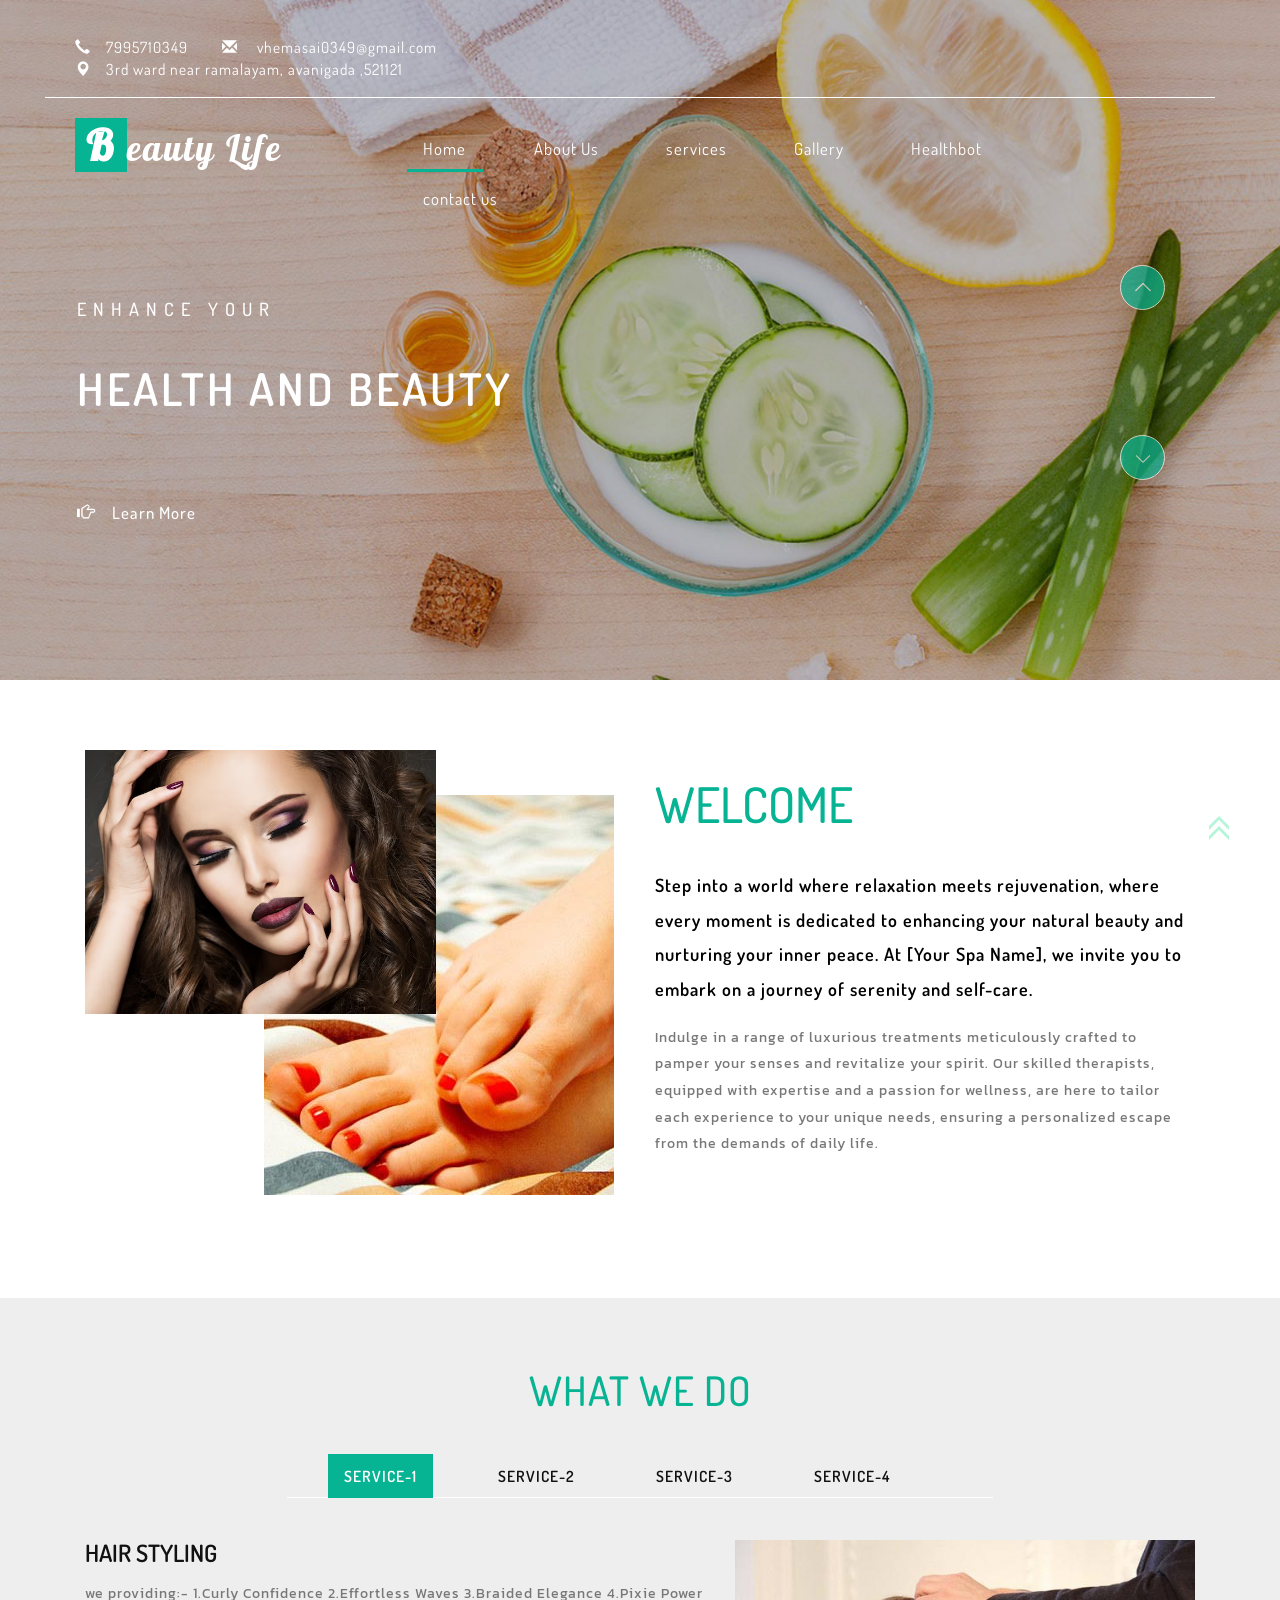
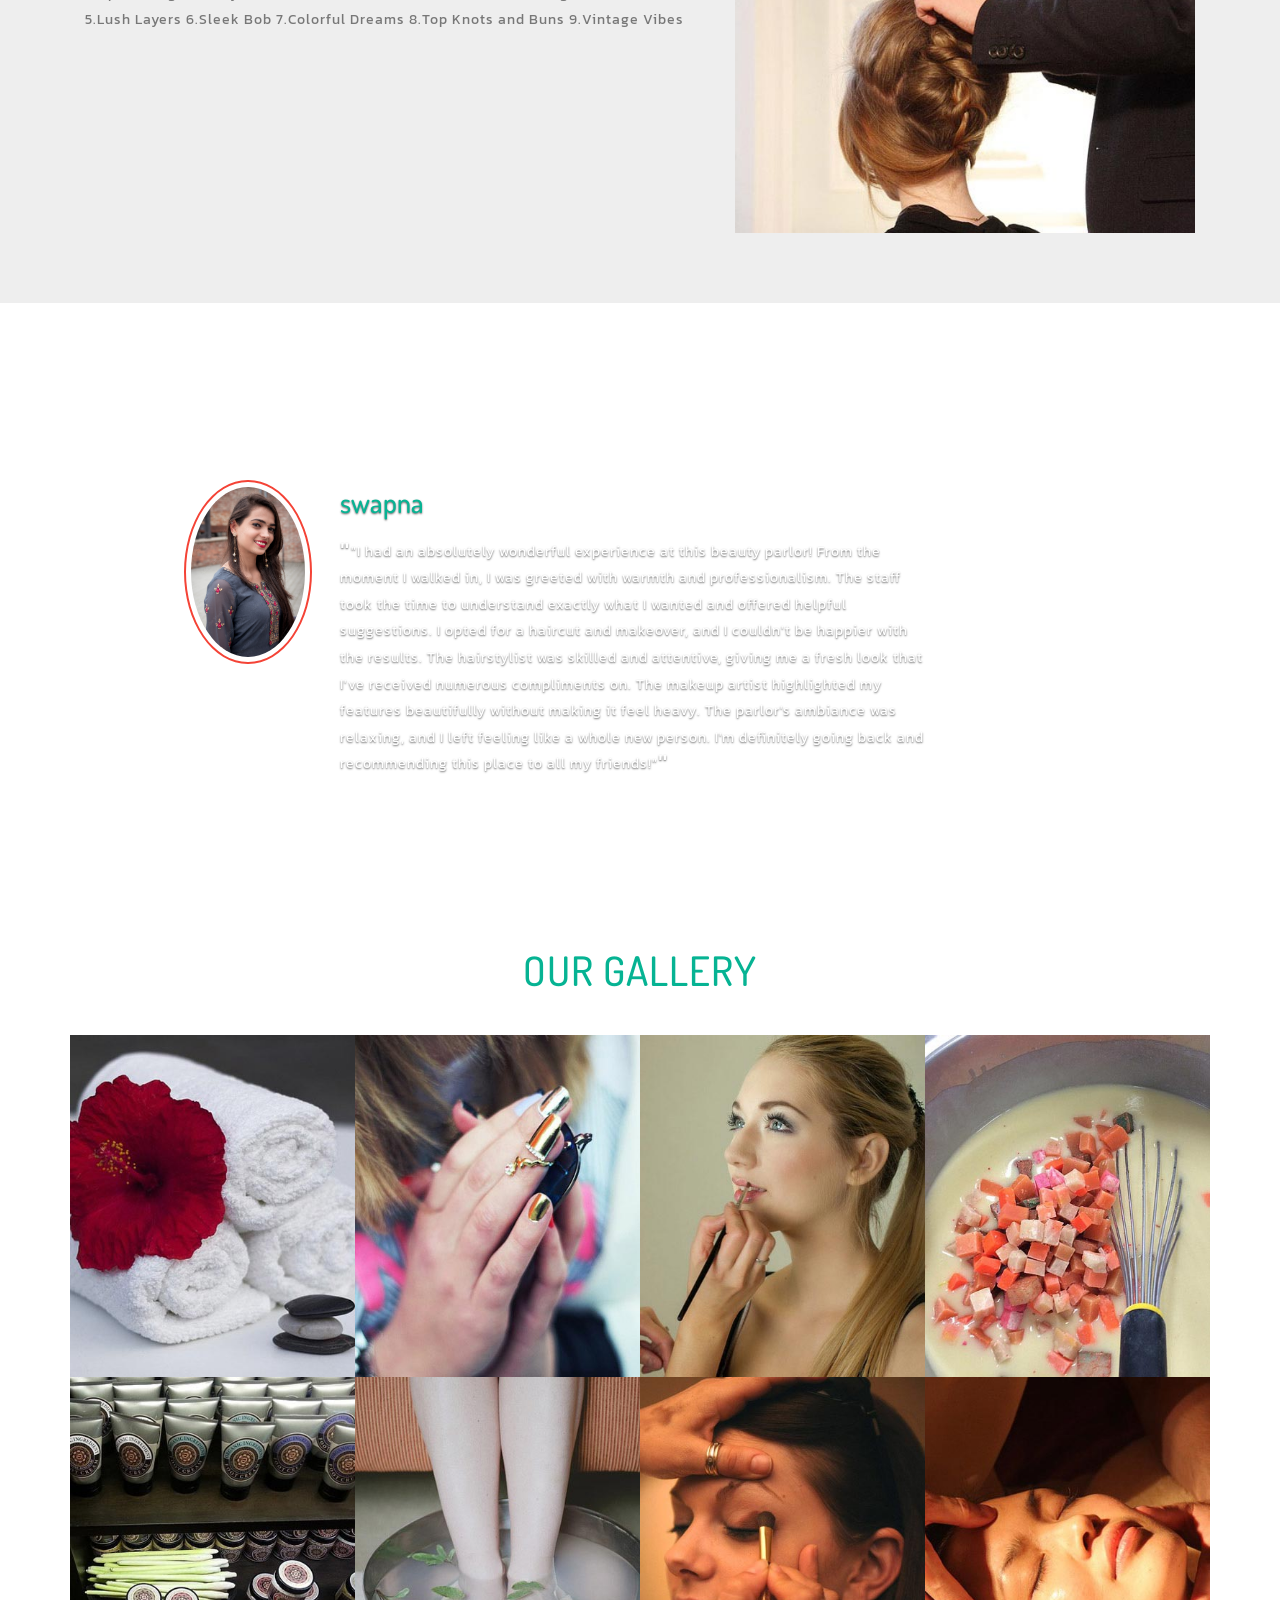
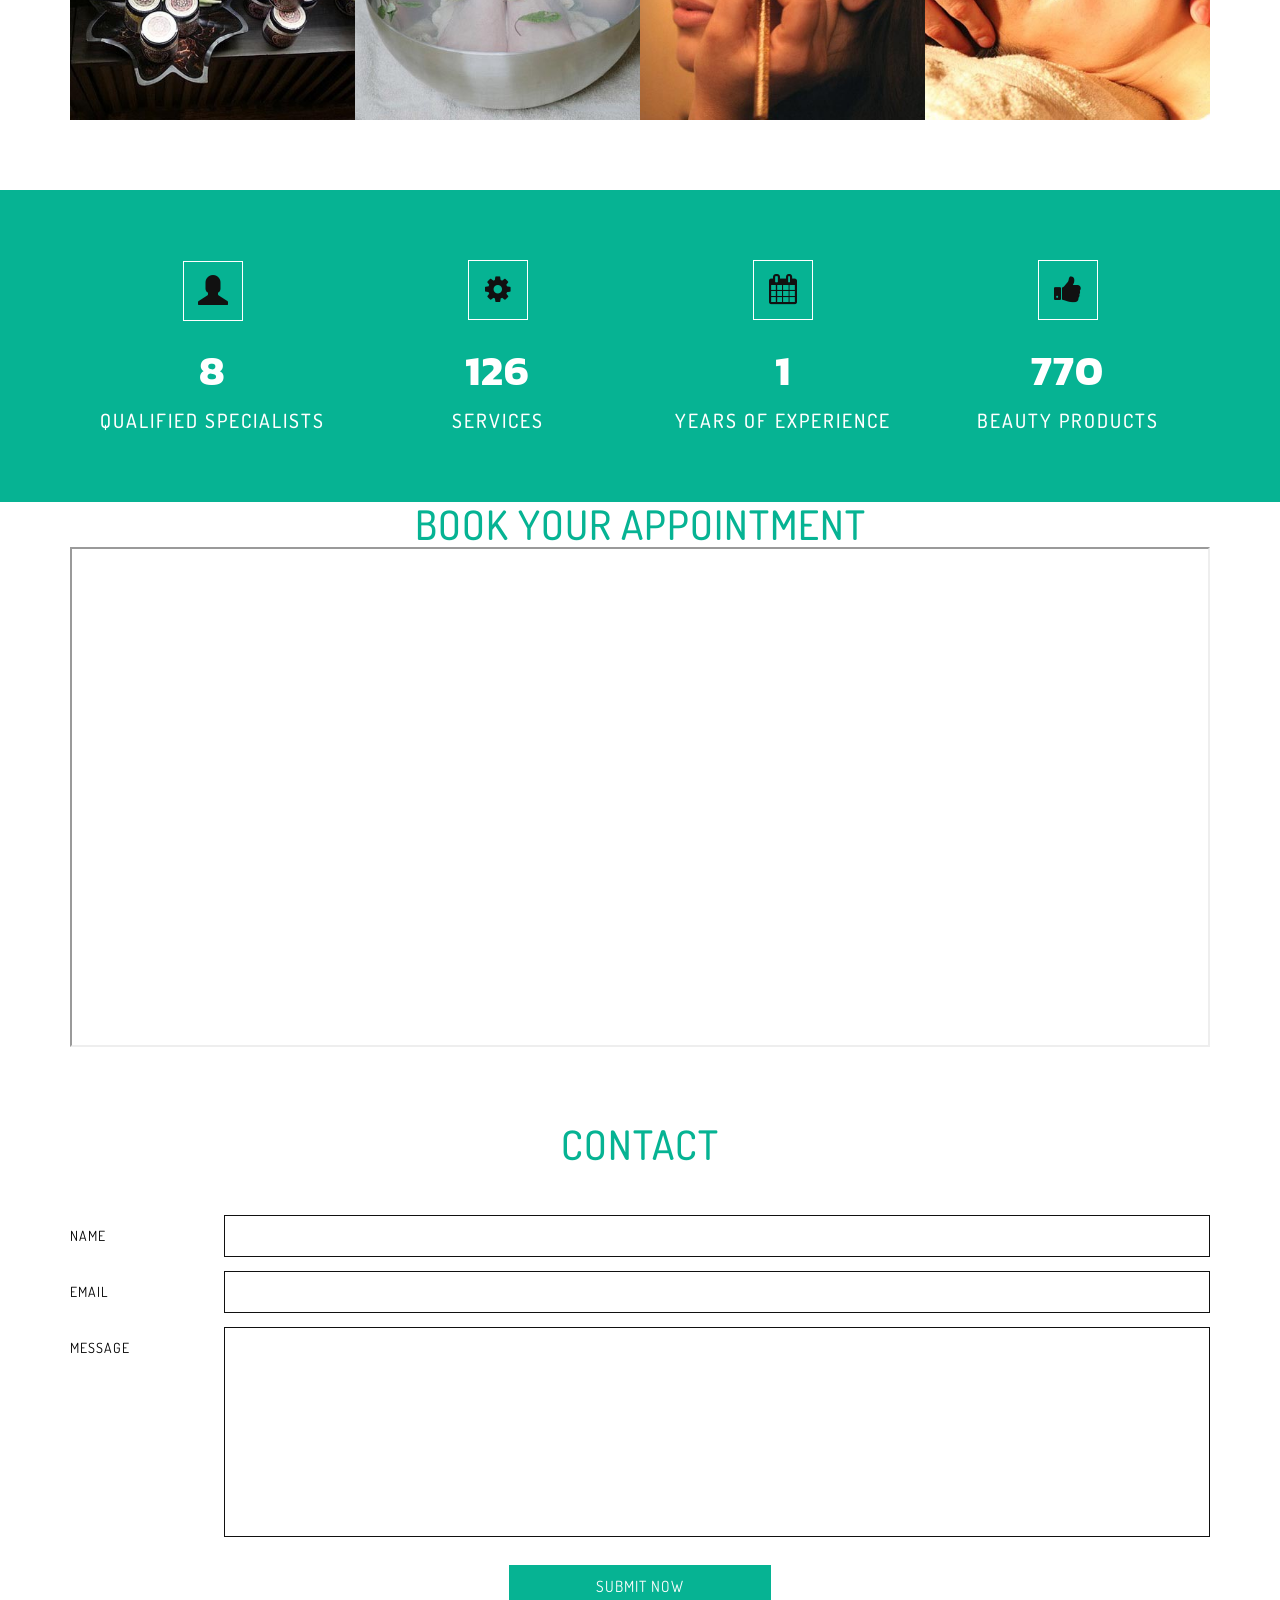
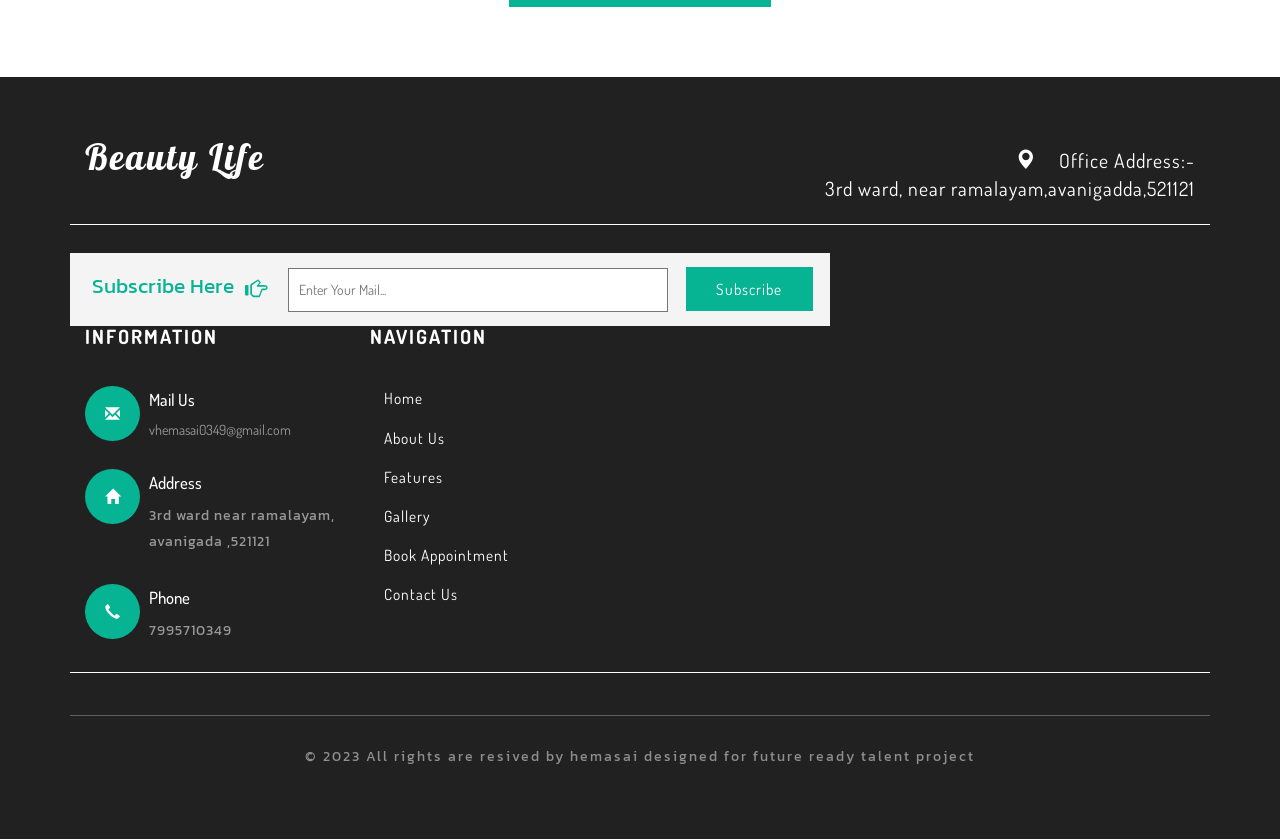
<file: index.html>
<!DOCTYPE html>
<html lang="en">
<head>
<title>Beauty Life a Beauty and Spa Category Flat Bootstrap Responsive Website Template | Home ::</title>

<!-- Meta tag Keywords -->
<meta name="viewport" content="width=device-width, initial-scale=1">
<meta http-equiv="Content-Type" content="text/html; charset=utf-8" />
<meta name="keywords" content="Beauty Life web template, Bootstrap Web Templates, Flat Web Templates, Android Compatible web template, Smartphone Compatible web template, free webdesigns for Nokia, Samsung, LG, SonyEricsson, Motorola web design" />
<script type="application/x-javascript"> addEventListener("load", function() { setTimeout(hideURLbar, 0); }, false);
function hideURLbar(){ window.scrollTo(0,1); } </script>
<!--// Meta tag Keywords -->

<!-- css files -->
<link rel="stylesheet" href="css/bootstrap.css"> <!-- Bootstrap-Core-CSS -->
<link rel="stylesheet" href="css/style.css" type="text/css" media="all" /> <!-- Style-CSS --> 
<link rel="stylesheet" href="css/font-awesome.css"> <!-- Font-Awesome-Icons-CSS -->
<link rel="stylesheet" href="css/lightbox.css">  <!-- For-Gallery-CSS -->
<!-- //css files -->

<!-- online-fonts -->
<link href="//fonts.googleapis.com/css?family=Dosis:200,300,400,500,600,700,800&amp;subset=latin-ext" rel="stylesheet">
<link href="//fonts.googleapis.com/css?family=Lobster&amp;subset=cyrillic,latin-ext,vietnamese" rel="stylesheet">
<link href="//fonts.googleapis.com/css?family=Kanit:100,100i,200,200i,300,300i,400,400i,500,500i,600,600i,700,700i,800,800i,900,900i&amp;subset=latin-ext,thai,vietnamese" rel="stylesheet">
<!-- //online-fonts -->
</head>
<body>
<div class="Main-agile">
<!-- header -->
	<div class="header">
		<div class="container">
			<div class="col-md-8 w3l_header_left">
				<ul>
					<li><span class="glyphicon glyphicon-earphone" aria-hidden="true"></span>7995710349</li>
					<li><span class="glyphicon glyphicon-envelope" aria-hidden="true"></span> <a href="mailto:vhemasai0349@gmail.com">vhemasai0349@gmail.com</a></li>
					<li><span class="glyphicon glyphicon-map-marker add-w3" aria-hidden="true"></span>3rd ward near ramalayam, avanigada ,521121</li>
				</ul>
			</div>
			<div class="col-md-4 w3l_header_right">
				<div class="navbar-right social-icons"> 
					  
				</div>
			</div>
			<div class="clearfix"> </div>
		</div>
		<div class="header-bottom">
			<div class="container">
				<div class="col-md-3 logo-w3l">
					<h1><a class="navbar-brand" href="index.html"><span>B</span>eauty Life</a></h1>
				</div>
				<div class="col-md-9 navi-w3l">
						<nav class="navbar navbar-default">
							<div class="container-fluid">
					<!-- Brand and toggle get grouped for better mobile display -->
								<div class="navbar-header">
									<button type="button" class="navbar-toggle collapsed" data-toggle="collapse" data-target="#bs-example-navbar-collapse-1" aria-expanded="false">
										<span class="sr-only">Toggle navigation</span>
										<span class="icon-bar"></span>
										<span class="icon-bar"></span>
										<span class="icon-bar"></span>
									</button>
								</div>
					<!-- Collect the nav links, forms, and other content for toggling -->
								<div class="collapse navbar-collapse" id="bs-example-navbar-collapse-1">
									<nav class="menu menu--francisco">
										<ul class="nav navbar-nav menu__list">
											<li class="menu__item menu__item--current"><a href="index.html" class="menu__link"><span class="menu__helper">Home</span></a></li>
											<li class="menu__item"><a href="#about" class="menu__link scroll"><span class="menu__helper">About Us</span></a></li>
											<li class="menu__item"><a href="#features" class="menu__link scroll"><span class="menu__helper">services</span></a></li>
											<li class="menu__item"><a href="#gallery" class="menu__link scroll"><span class="menu__helper">Gallery</span></a></li>
											<li class="menu__item"><a href="#experts" class="menu__link scroll"><span class="menu__helper">Healthbot</span></a></li>
											<li class="menu__item"><a href="#contact" class="menu__link scroll"><span class="menu__helper">contact us</span></a></li>
										</ul>
									</nav>
									<div class="clearfix"></div>
								</div><!-- /.navbar-collapse -->
									<!-- /.container-fluid -->
							</div>
						</nav>
				</div>
				<div class="clearfix"></div>
			</div>	
		</div>
	</div>
	<!-- //header -->
	<!-- banner -->
		<!-- Slider -->
		<div class="slider">
			<div class="callbacks_container">
				<ul class="rslides" id="slider">
					<li>
						<div class="w3layouts-banner-top">
							<div class="container">
								<div class="slider-info">
							<h3>Enhance your</h3>
							<h4>health and beauty</h4>
							<h5><a href="#" class="view rew3" data-toggle="modal" data-target="#myModal5"><span class="glyphicon glyphicon-hand-right" aria-hidden="true"></span>Learn More</a></h5>
						</div>
	
							</div>
						</div>
					</li>
					<li>
						<div class="w3layouts-banner-top w3layouts-banner-top1">
							<div class="container">
								<div class="slider-info">
							<h3>JUST THE BEST PLACE FOR</h3>
							<h4>BEAUTY & RELAXATION</h4>
							<h5><a href="#" class="view rew3" data-toggle="modal" data-target="#myModal5"><span class="glyphicon glyphicon-hand-right" aria-hidden="true"></span>Learn More</a></h5>
						</div>
	
							</div>
						</div>
					</li>
					<li>
						<div class="w3layouts-banner-top w3layouts-banner-top2">
							<div class="container">
								<div class="slider-info">
							<h3>only for you</h3>
							<h4>Keep your perfect look</h4>
							<h5><a href="#" class="view rew3" data-toggle="modal" data-target="#myModal5"><span class="glyphicon glyphicon-hand-right" aria-hidden="true"></span>Learn More</a></h5>
						</div>

								
							</div>
						</div>
					</li>

				</ul>
			</div>
			<div class="clearfix"></div>
		</div>
		<!-- Modal5 -->
						<div class="modal fade" id="myModal5" tabindex="-1" role="dialog" >
							<div class="modal-dialog">
							<!-- Modal content-->
								<div class="modal-content">
									<div class="modal-header">
										<button type="button" class="close" data-dismiss="modal">&times;</button>
											<h4>Beauty Life</h4>
											<h5>learn about skin care</h5>
											<img src="images/b3.jpg" alt="blog-image" />
											<span>Beauty in life is a multi-faceted and subjective concept that transcends the mere physical appearance. It encompasses the elegance of moments both big and small, the symphony of emotions that play within us, and the harmony found in nature's creations. It's in the genuine smiles that light up faces, the acts of kindness that touch hearts, and the connections forged between souls. Beauty is interwoven with the tapestry of experiences that shape our journey, reminding us to find joy in simplicity and to seek the extraordinary within the ordinary. It's the breathtaking sunsets that paint the sky with a myriad of colors, the laughter that fills the air, and the resilience that emerges from challenges faced and overcome. Embracing beauty in life involves cultivating gratitude, nurturing relationships, and discovering the profound wonder that exists in every corner of existence.</span>
									</div>
								</div>
						
							</div>
				       </div>
				<!-- //Modal5 -->
		<!-- //Slider -->
	<!-- //banner -->
	<!-- move-text -->
	<div class="banner-w3l-bo">
		<div class="demo">
		</div>
	</div>
	<!-- //move-text -->
</div>

<!-- welcome -->
	<div class="welcome" id="about">
		<div class="container">
			<div class="col-md-6 welcome-right">
				<div class="welcome-right-top">
					<img src="images/abc.jpg" alt="Beauty">
				</div>
				<div class="welcome-right-bottom">
					<img src="images/ab2.jpg" alt="Beauty">
				</div>
				<div class="clearfix"> </div>
			</div>
			<div class="col-md-6 welcome-left">
				<h3 class="wow fadeInLeft animated animated" data-wow-delay=".5s">Welcome</h3>
				<h4 class="wow fadeInLeft animated animated" data-wow-delay=".5s">Step into a world where relaxation meets rejuvenation, where every moment is dedicated to enhancing your natural beauty and nurturing your inner peace. At [Your Spa Name], we invite you to embark on a journey of serenity and self-care.</h4>
				<p class="wow fadeInLeft animated animated" data-wow-delay=".5s">Indulge in a range of luxurious treatments meticulously crafted to pamper your senses and revitalize your spirit. Our skilled therapists, equipped with expertise and a passion for wellness, are here to tailor each experience to your unique needs, ensuring a personalized escape from the demands of daily life.</p>
			</div>
			<div class="clearfix"> </div>
		</div>
	</div>
<!-- //welcome -->

<!-- features -->
	<div class="features" id="features">
		<div class="container">
			<h3>What We Do</h3>
			<div class="border"> </div>
				<div class="bs-example bs-example-tabs" role="tabpanel" data-example-id="togglable-tabs">
					<ul id="myTab" class="nav nav-tabs" role="tablist">
						<li role="presentation" class="active"><a href="#home" id="home-tab" role="tab" data-toggle="tab" aria-controls="home" aria-expanded="true">service-1</a></li>
						<li role="presentation" class=""><a href="#Feature1" role="tab" id="Feature1-tab" data-toggle="tab" aria-controls="Feature1" aria-expanded="false">service-2</a></li>
						<li role="presentation" class=""><a href="#Feature2" role="tab" id="Feature2-tab" data-toggle="tab" aria-controls="Feature2" aria-expanded="false">service-3</a></li>
						<li role="presentation" class=""><a href="#Feature3" role="tab" id="Feature3-tab" data-toggle="tab" aria-controls="Feature3" aria-expanded="false">service-4</a></li>
					</ul>
					<div id="myTabContent" class="tab-content">
						<div role="tabpanel" class="tab-pane fade active in" id="home" aria-labelledby="home-tab">
							<div class="w3agile_tabs">
								<div class="col-md-7 w3agile_tab_left">
									<h4>Hair Styling</h4>
									<p>we providing:-
										1.Curly Confidence
										2.Effortless Waves
										3.Braided Elegance
										4.Pixie Power
										5.Lush Layers
										6.Sleek Bob
										7.Colorful Dreams
										8.Top Knots and Buns
										9.Vintage Vibes
										</p>
									
								</div>
								<div class="col-md-5 w3agile_tab_right w3agile_tab_right2">
									<img src="images/w4.jpg" alt=" " class="img-responsive">
								</div>
								<div class="clearfix"> </div>
							</div>
						</div>
						<div role="tabpanel" class="tab-pane fade" id="Feature1" aria-labelledby="Feature1-tab">
							<div class="w3agile_tabs">
								<div class="col-md-5 w3agile_tab_right img-w3 w3agile_tab_right1">
									<img src="images/w2.jpg" alt=" " class="img-responsive">
								</div>
								<div class="col-md-7 w3agile_tab_left">
									<h4>Excellent Make Up </h4>
									<p>we providing excellent makeup:-

										1. Flawless Base
										2. Precision Techniques
										3. Color Harmony
										4. Highlighting Strengths
										5. Subtlety and Balance
										6. Tailored to Occasion
										7. Quality Products
										8. Skin Knowledge
										9. Continual Learning
										10. Listening to Clients
										11. Confidence and Passion
										12. Personal Touch</p>
								</div>
								<div class="clearfix"> </div>
							</div>
						</div>
						<div role="tabpanel" class="tab-pane fade" id="Feature2" aria-labelledby="Feature2-tab">
							<div class="w3agile_tabs">
								<div class="col-md-7 w3agile_tab_left">
									<h4>Best Design on Your Nails </h4>
									<p>Here are some nail designs we providing:
										1. Classic French Tips
										2. Ombre Gradient Nails
										3. Geometric Patterns
										4. Floral Nail Art
										5. Marble Effect Nails
										6. Glitter and Sparkle
										</p>
								
								</div>
								<div class="col-md-5 w3agile_tab_right w3agile_tab_right2">
									<img src="images/w3.jpg" alt=" " class="img-responsive">
								</div>
								<div class="clearfix"> </div>
							</div>
						</div>
						<div role="tabpanel" class="tab-pane fade" id="Feature3" aria-labelledby="Feature3-tab">
							<div class="w3agile_tabs">
								<div class="col-md-5 w3agile_tab_right  img-w3 w3agile_tab_right1">
									<img src="images/w1.jpg" alt=" " class="img-responsive">
								</div>
								<div class="col-md-7 w3agile_tab_left">
									<h4>BEAUTY & RELAXATION </h4>
									<p>Here are some skin massages we providin:

										1. Facial Massage
										2. Aromatherapy Massage
										3. Hot Stone Facial Massage
										4. Gua Sha Facial Massage
										5. Jade Roller Facial Massage
										6. Scalp Massage
										</p>
									
								</div>
								<div class="clearfix"> </div>
							</div>
						</div>
					</div>
				</div>
		</div>
	</div>
<!-- //features-->
<!-- testimonial -->
	<div class="testimonial">
		<!-- container -->
		<div class="container">
			<h3 class="w3layouts-title">Our CLIENTS SAY</h3> 
			 <div id="myCarousel" class="carousel slide" data-ride="carousel">
				<!-- Indicators -->
				<ol class="carousel-indicators">
					<li data-target="#myCarousel" data-slide-to="0" class="active"></li>
					<li data-target="#myCarousel" data-slide-to="1"></li>
					<li data-target="#myCarousel" data-slide-to="2"></li>
				</ol>
				<div class="carousel-inner" role="listbox">
					<div class="item active agileits-w3layouts">
						<div class="carousel-caption">
							<div class="testimonial-grids">
								<div class="testimonial-left">
									<img src="images/t22.jpg" alt="" />
								</div>
								<div class="testimonial-right">
									<h5>swapna</h5>
									<p><span>"</span>"I had an absolutely wonderful experience at this beauty parlor! From the moment I walked in, I was greeted with warmth and professionalism. The staff took the time to understand exactly what I wanted and offered helpful suggestions. I opted for a haircut and makeover, and I couldn't be happier with the results. The hairstylist was skilled and attentive, giving me a fresh look that I've received numerous compliments on. The makeup artist highlighted my features beautifully without making it feel heavy. The parlor's ambiance was relaxing, and I left feeling like a whole new person. I'm definitely going back and recommending this place to all my friends!"<span>"</span>
									</p>
								</div>
								<div class="clearfix"> </div>
							</div>
						</div>
					</div>
					<div class="item agileits-w3layouts"> 
						<div class="carousel-caption">
							<div class="testimonial-grids">
								<div class="testimonial-left">
									<img src="images/t33.jpg" alt="" />
								</div>
								<div class="testimonial-right">
									<h5>swathi</h5>
									<p><span>"</span>"A hidden gem! I stumbled upon this beauty parlor and it turned out to be one of the best beauty experiences I've ever had. I went in for a spa day with a facial, massage, and pedicure. The estheticians were not only skilled but also knowledgeable about the products they used. My facial left my skin glowing, and the massage was so relaxing that I nearly fell asleep. The pedicure was meticulous, and I loved the attention to detail. The staff's friendliness and the serene atmosphere made my visit truly special. I left feeling pampered and rejuvenated. I'll definitely be a regular customer!"<span>"</span>
									</p>
								</div>
								<div class="clearfix"> </div>
							</div>
						</div> 
					</div>
					<div class="item agileits-w3layouts"> 
						<div class="carousel-caption">
							<div class="testimonial-grids">
								<div class="testimonial-left">
									<img src="images/t11.jpg" alt="" />
								</div>
								<div class="testimonial-right">
									<h5>mounika</h5>
									<p><span>"</span>"I visited this beauty parlor for a bridal makeover, and they exceeded my expectations in every way. The makeup artist and hairstylist worked seamlessly to create the perfect look that matched both my personality and wedding theme. They were patient, attentive, and incredibly talented. The entire process felt like a collaboration, and they listened to my preferences while also offering their expert advice. On top of that, the parlor's attention to hygiene and cleanliness was impressive. The final result was beyond stunning, and I felt like an absolute princess on my big day. Thank you for making me feel beautiful and confident!" <span>"</span>
									</p>
								</div>
								<div class="clearfix"> </div>
							</div>
						</div> 
					</div>
				</div> 
			</div><!-- /.carousel -->  
		</div>
		<!-- //container -->
	</div>
<!-- //testimonial --> 

<!-- gallery -->
	<div id="gallery" class="gallery">
		<div class="container"> 
			<h3 class="w3stitle">OUR <span> Gallery</span></h3>  
			<div class="gallery-w3lsrow">
				<div class="col-sm-3 col-xs-4 gallery-grids">
					<div class="w3ls-hover">
						<a href="images/g1.jpg" data-lightbox="example-set" data-title="Lorem Ipsum is simply dummy the when an unknown galley of type and scrambled it to make a type specimen.">
							<img src="images/g1.jpg" class="img-responsive zoom-img" alt=""/>
							<div class="view-caption">
								<h5>Beauty Life</h5>
								<span class="glyphicon glyphicon-search"></span>
							</div>
						</a>
					</div>
				</div>
				<div class="col-sm-3 col-xs-4 gallery-grids">
					<div class="w3ls-hover">
						<a href="images/g2.jpg" data-lightbox="example-set" data-title="Lorem Ipsum is simply dummy the when an unknown galley of type and scrambled it to make a type specimen.">
							<img src="images/g2.jpg" class="img-responsive zoom-img" alt=""/>
							<div class="view-caption">
								<h5>Beauty Life</h5>
								<span class="glyphicon glyphicon-search"></span>
							</div>
						</a>
					</div>
				</div>
				<div class="col-sm-3 col-xs-4 gallery-grids">
					<div class="w3ls-hover">
						<a href="images/g3.jpg" data-lightbox="example-set" data-title="Lorem Ipsum is simply dummy the when an unknown galley of type and scrambled it to make a type specimen.">
							<img src="images/g3.jpg" class="img-responsive zoom-img" alt=""/>
							<div class="view-caption">
								<h5>Beauty Life</h5>
								<span class="glyphicon glyphicon-search"></span>
							</div>
						</a>
					</div>
				</div>
				<div class="col-sm-3 col-xs-4 gallery-grids">
					<div class="w3ls-hover">
						<a href="images/g4.jpg" data-lightbox="example-set" data-title="Lorem Ipsum is simply dummy the when an unknown galley of type and scrambled it to make a type specimen.">
							<img src="images/g4.jpg" class="img-responsive zoom-img" alt=""/>
							<div class="view-caption">
								<h5>Beauty Life</h5>
								<span class="glyphicon glyphicon-search"></span>
							</div>
						</a>
					</div>
				</div>
				<div class="col-sm-3 col-xs-4 gallery-grids">
					<div class="w3ls-hover">
						<a href="images/g6.jpg" data-lightbox="example-set" data-title="Lorem Ipsum is simply dummy the when an unknown galley of type and scrambled it to make a type specimen.">
							<img src="images/g6.jpg" class="img-responsive zoom-img" alt=""/>
							<div class="view-caption">
								<h5>Beauty Life</h5>
								<span class="glyphicon glyphicon-search"></span>
							</div>
						</a>
					</div>
				</div>
				<div class="col-sm-3 col-xs-4 gallery-grids">
					<div class="w3ls-hover">
						<a href="images/g5.jpg" data-lightbox="example-set" data-title="Lorem Ipsum is simply dummy the when an unknown galley of type and scrambled it to make a type specimen.">
							<img src="images/g5.jpg" class="img-responsive zoom-img" alt=""/>
							<div class="view-caption">
								<h5>Beauty Life</h5>
								<span class="glyphicon glyphicon-search"></span>
							</div>
						</a>
					</div>
				</div>
				<div class="col-sm-3 col-xs-4 gallery-grids">
					<div class="w3ls-hover">
						<a href="images/g7.jpg" data-lightbox="example-set" data-title="Lorem Ipsum is simply dummy the when an unknown galley of type and scrambled it to make a type specimen.">
							<img src="images/g7.jpg" class="img-responsive zoom-img" alt=""/>
							<div class="view-caption">
								<h5>Beauty Life</h5>
								<span class="glyphicon glyphicon-search"></span>
							</div>
						</a>
					</div>
				</div>
				<div class="col-sm-3 col-xs-4 gallery-grids">
					<div class="w3ls-hover">
						<a href="images/g8.jpg" data-lightbox="example-set" data-title="Lorem Ipsum is simply dummy the when an unknown galley of type and scrambled it to make a type specimen.">
							<img src="images/g8.jpg" class="img-responsive zoom-img" alt=""/>
							<div class="view-caption">
								<h5>Beauty Life</h5>
								<span class="glyphicon glyphicon-search"></span>
							</div>
						</a>
					</div>
				</div>  
				<div class="clearfix"> </div> 
			</div>
		</div> 
	</div>
<!-- //gallery -->
<!-- Counter -->
	<div class="services-bottom">
		<div class="container">
			<div class="col-md-3 agileits_w3layouts_about_counter_left">
				<i class="glyphicon glyphicon-user" aria-hidden="true"></i>
				<p class="counter">12</p> 
				<h3>Qualified Specialists</h3>
			</div>
			<div class="col-md-3 agileits_w3layouts_about_counter_left">
				<i class="fa fa-cog" aria-hidden="true"></i>
				<p class="counter">180</p> 
				<h3>Services</h3>
			</div>
			<div class="col-md-3 agileits_w3layouts_about_counter_left">
				<i class="fa fa-calendar" aria-hidden="true"></i>
				<p class="counter">2</p>
				<h3>Years of Experience</h3>
			</div>
			<div class="col-md-3 agileits_w3layouts_about_counter_left">
				<i class="fa fa-thumbs-up" aria-hidden="true"></i>
				<p class="counter">1100</p>
				<h3>Beauty Products</h3>
			</div>
			<div class="clearfix"> </div>

		</div>
	</div>
<!-- //Counter -->
<!-- Experts -->
<div id="experts" class="experts">
		<div class="container"> 
			<h3 class="w3stitle">book your appointment</h3>  
			<div class="experts-w3lsrow">
<iframe src='https://webchat.botframework.com/embed/healthbot-lvq8zzz?s=lg6lU_6WkXY.rjafxZL6C1S_oxIsAuGziZaulvhIGwYYVsXEgayhFQ8' style='min-width:400px; width:100%; min-height:500px'></iframe>
			</div>
		</div>
</div>
<!-- //Experts -->
<!-- Contact -->
	<div class="agileinfo-contact" id="contact">
		<div class="container">
		<h3 class="agile">contact</h3>
			<div class="w3_agile_mail_grids_agile">
				<div class="w3_agile_mail_left">
					<div class="agileits_mail_grid_right1 agile_mail_grid_right1">
						<form action="#" method="post">
							<span>
								<i>Name</i>
								<input type="text" name="Name" placeholder=" " required="">
							</span>
							<span>
								<i>Email</i>
								<input type="email" name="Email" placeholder=" " required="">
							</span>
							
							<span>
								<i>Message</i>
								<textarea name="Message" placeholder=" " required=""></textarea>
							</span>
							<input type="submit" value="Submit Now">
						</form>
					</div>
				</div>
			</div>
	</div>
</div>
<!-- //Contact -->

<!-- footer -->
<div class="footer">
	<div class="container">
			<div class="logo-footer-1">
				<div class="col-md-6 logo-w3l-footer">
					<h2><a class="navbar-brand" href="index.html"><span>B</span>eauty Life</a></h2>
				</div>
				<div class="col-md-6 logo-w3l-footer2">
					<ul>
						<li><span class="glyphicon glyphicon-map-marker" aria-hidden="true"></span></li>
						<li>Office Address:-</li>
						<li>3rd ward, near ramalayam,avanigadda,521121</li>
					</ul>
				</div>
				<div class="clearfix"> </div>
			</div>
			<!-- newsletter -->
			<div class="newsletter-w3l">
				<div class="col-md-8 get-in-grids">
					<div class="get-in-grid-left">
						<p>Subscribe Here<span class="glyphicon glyphicon-hand-right" aria-hidden="true"></span></p>
					</div>
					<div class="get-in-grid-right">
						<form action="#" method="post">
							<input type="email" name="email" Placeholder="Enter Your Mail..." required="">
							<input type="submit" value="Subscribe" >
						</form>
					</div>
				</div>
				<div class="col-md-4 w3l_header_right soci-w3">
					<div class="navbar-right social-ico
					</div>
				</div>
				<div class="clearfix"> </div>
			</div>
			<!-- //newsletter -->
			<div class="logo-footer">
				
					<div class="clearfix"> </div>
				</div>
				<div class="col-md-3 agileinfo_footer_grid f2">
					<h4>Information</h4>
					<div class="w3-agileits_mail_grid_left">
						<div class="w3-agileits_mail_grid_left1">
							<span class="glyphicon glyphicon-envelope" aria-hidden="true"></span>
						</div>
						<div class="w3-agileits_mail_grid_left2">
							<h3>Mail Us</h3>
							<a href="mailto:info@example.com">vhemasai0349@gmail.com</a>
						</div>
						<div class="clearfix"> </div>
					</div>
					<div class="w3-agileits_mail_grid_left">
						<div class="w3-agileits_mail_grid_left1">
							<span class="glyphicon glyphicon-home" aria-hidden="true"></span>
						</div>
						<div class="w3-agileits_mail_grid_left2">
							<h3>Address</h3>
							<p>3rd ward near ramalayam, avanigada ,521121</p>
						</div>
						<div class="clearfix"> </div>
					</div>
					<div class="w3-agileits_mail_grid_left">
						<div class="w3-agileits_mail_grid_left1">
							<span class="glyphicon glyphicon-earphone" aria-hidden="true"></span>
						</div>
						<div class="w3-agileits_mail_grid_left2">
							<h3>Phone</h3>
							<p>7995710349</p>
						</div>
						<div class="clearfix"> </div>
					</div>
				</div>
				<div class="col-md-3 agileinfo_footer_grid f3">
					<h4>Navigation</h4>					
					<div class="nav-w3-l">
						<ul>
							<li><a href="index.html" >Home</a></li>
							<li><a href="#about" class="scroll" >About Us</a></li>
							<li><a href="#features" class="scroll" >Features</a></li>
							<li><a href="#gallery" class="scroll" >Gallery</a></li>
							<li><a href="#experts" class="scroll" >book appointment</a></li>
							<li><a href="#contact" class="scroll" >Contact Us</a></li>
						</ul>
					</div>
				</div>
				<div class="clearfix"> </div>
			</div>
		<div class="w3agile_footer_copy">
			<p>© 2023 All rights are resived by hemasai designed for future ready talent project</p>
		</div>
	</div>
</div>
<!-- //footer -->

	
<!-- js-scripts -->					
		<script type="text/javascript" src="js/jquery-2.1.4.min.js"></script>
		<script type="text/javascript" src="js/bootstrap.js"></script> <!-- Necessary-JavaScript-File-For-Bootstrap --> 
			
			
		<!--  light box js -->
			<script src="js/lightbox-plus-jquery.min.js"> </script> 
		<!-- //light box js-->	
				
		<!-- Baneer-js -->
			<script src="js/responsiveslides.min.js"></script>
		<script>
				$(function () {
					$("#slider").responsiveSlides({
						auto: true,
						pager:false,
						nav: true,
						speed: 1000,
						namespace: "callbacks",
						before: function () {
							$('.events').append("<li>before event fired.</li>");
						},
						after: function () {
							$('.events').append("<li>after event fired.</li>");
						}
					});
				});
			</script>

		<!-- //Baneer-js -->
		
		<!-- start-smoth-scrolling -->
				<script type="text/javascript" src="js/move-top.js"></script>
				<script type="text/javascript" src="js/easing.js"></script>
				<script type="text/javascript">
					jQuery(document).ready(function($) {
						$(".scroll").click(function(event){		
							event.preventDefault();
							$('html,body').animate({scrollTop:$(this.hash).offset().top},1000);
						});
					});
				</script>
		<!-- start-smoth-scrolling -->
		
		<!-- Stats-Number-Scroller-Animation-JavaScript -->
				<script src="js/waypoints.min.js"></script> 
				<script src="js/counterup.min.js"></script> 
				<script>
					jQuery(document).ready(function( $ ) {
						$('.counter').counterUp({
							delay: 100,
							time: 1000
						});
					});
				</script>
		<!-- //Stats-Number-Scroller-Animation-JavaScript -->
			
		<!-- smooth scrolling-bottom-to-top -->
				<script type="text/javascript">
					$(document).ready(function() {
					/*
						var defaults = {
						containerID: 'toTop', // fading element id
						containerHoverID: 'toTopHover', // fading element hover id
						scrollSpeed: 1200,
						easingType: 'linear' 
						};
					*/								
					$().UItoTop({ easingType: 'easeOutQuart' });
					});
				</script>
				<a href="#" id="toTop" style="display: block;"> <span id="toTopHover" style="opacity: 1;"> </span></a>
		<!-- //smooth scrolling-bottom-to-top -->
		
<!-- //js-scripts -->
</body>
</html>
</file>
<file: css/style.css>
/*--
Author: W3layouts
Author URL: http://w3layouts.com
License: Creative Commons Attribution 3.0 Unported
License URL: http://creativecommons.org/licenses/by/3.0/
--*/
body{
	padding:0;
	margin:0;
	font-family: 'Dosis', sans-serif;
	background:#fff;
	position:relative;
}
body a{
    transition:0.5s all;
	-webkit-transition:0.5s all;
	-moz-transition:0.5s all;
	-o-transition:0.5s all;
	-ms-transition:0.5s all;
}
a:hover{
	text-decoration:none;
}
input[type="button"],input[type="submit"],.contact-form input[type="submit"]{
	transition:0.5s all;
	-webkit-transition:0.5s all;
	-moz-transition:0.5s all;
	-o-transition:0.5s all;
	-ms-transition:0.5s all;
}
h1,h2,h3,h4,h5,h6{
	margin:0;	
	font-family: 'Dosis', sans-serif;
}	
p{
	margin:0;
	font-family: 'Kanit', sans-serif;
	letter-spacing: 1px;
}
ul{
	margin:0;
	padding:0;
}
label{
	margin:0;
}
/*-- banner-top --*/
.w3layouts-banner-top{
    background: url(../images/b1.jpg) no-repeat 0px 0px;
    background-size: cover;	
	-webkit-background-size: cover;	
	-moz-background-size: cover;
	-o-background-size: cover;		
	-moz-background-size: cover;
	min-height:780px;
}
.w3layouts-banner-top1{
	background: url(../images/b2.jpg) no-repeat 0px 0px;
    background-size: cover;	
	-webkit-background-size: cover;	
	-moz-background-size: cover;
	-o-background-size: cover;		
	-moz-background-size: cover;
	min-height:780px;
}
.w3layouts-banner-top2{
	background: url(../images/b3.jpg) no-repeat 0px 0px;
    background-size: cover;	
	-webkit-background-size: cover;	
	-moz-background-size: cover;
	-o-background-size: cover;		
	-moz-background-size: cover;	
	min-height:780px;
}

/*-- //banner-top --*/ 
/*-- header --*/
.header {
    padding: 1em 0;
    background: transparent !important;
}
.w3l_header_left ul li {
    display: inline-block;
    margin-right: 2em;
    font-size: 1.1em;
    color: #fff;
    font-weight: 400;
    letter-spacing: 1px;
}
.w3l_header_left ul li span, li.add-w3 span{
	padding-right:1em;
}
.w3l_header_left ul li a{
	color:#fff;
	text-decoration:none;
}
.w3l_header_left ul li a:hover{
	color:#7bf3dd;
}
.w3l_header_left {
    padding-top: 1.1em;
}
h1 a.navbar-brand {
    font-size: 1em;
    color: #fff !important;
    text-transform: capitalize;
    font-weight: 300;
    letter-spacing: 2px;
    padding: 13px 0px;
	font-family: 'Lobster', cursive;
	
}
h1 a.navbar-brand span {
    background: #06b393;
    padding: 0px 11px;
	font-weight: bold;
	font-size: 1.2em;
}
/*-- social-icons --*/
.social-icons ul li {
    display: inline-block;
}
.social-icons ul li a.fa {
    font-size: 1em;
    color: #fff;
    line-height: 2.8em;
    text-align: center;
    vertical-align: top;
    overflow: hidden;
    margin: 8px 5px;
    width: 38px;
    height: 38px;
}
.icon-border {
	position: relative;
} 
.icon-border::before,
.icon-border::after {
	display: block;
	position: absolute;
	top: 0;
	left: 0;
	width: 100%;
	height: 100%;
	content: "";
} 
.icon-border::before {
	z-index: 1;
	-webkit-transition: box-shadow 0.3s;
	-moz-transition: box-shadow 0.3s;
	-o-transition: box-shadow 0.3s;
	-ms-transition: box-shadow 0.3s;
    transition: box-shadow 0.3s;      
} 
.icon-border::before {
	-webkit-box-shadow: inset 0 0 0 3px #fff; 
	-moz-box-shadow: inset 0 0 0 3px #fff; 
	-o-box-shadow: inset 0 0 0 3px #fff; 
	-ms-box-shadow: inset 0 0 0 3px #fff; 
	box-shadow: inset 0 0 0 3px #fff; 
}  
/* facebook */
.icon-border.facebook:hover::before {
	-webkit-box-shadow: inset 0 0 0 48px #3b5998; 
	-moz-box-shadow: inset 0 0 0 48px #3b5998; 
	-o-box-shadow: inset 0 0 0 48px #3b5998; 
	-ms-box-shadow: inset 0 0 0 48px #3b5998; 
	box-shadow: inset 0 0 0 48px #3b5998; 
}  
/* twitter */
.icon-border.twitter:hover::before {
	-webkit-box-shadow: inset 0 0 0 48px #4099ff;
	-moz-box-shadow: inset 0 0 0 48px #4099ff;
	-o-box-shadow: inset 0 0 0 48px #4099ff;
	-ms-box-shadow: inset 0 0 0 48px #4099ff;
	box-shadow: inset 0 0 0 48px #4099ff;
}  
/* google plus */
.icon-border.googleplus:hover::before {
	-webkit-box-shadow: inset 0 0 0 48px #d34836;
	-moz-box-shadow: inset 0 0 0 48px #d34836;
	-o-box-shadow: inset 0 0 0 48px #d34836;
	-ms-box-shadow: inset 0 0 0 48px #d34836;
	box-shadow: inset 0 0 0 48px #d34836;
}   
/* rss */
.icon-border.rss:hover::before {
	-webkit-box-shadow: inset 0 0 0 48px #ee802f;
	-moz-box-shadow: inset 0 0 0 48px #ee802f;
	-o-box-shadow: inset 0 0 0 48px #ee802f;
	-ms-box-shadow: inset 0 0 0 48px #ee802f;
	box-shadow: inset 0 0 0 48px #ee802f;
}  
/*-- //social-icons --*/   
/*-- //header --*/
/*-- Banner --*/
.header-bottom {
    padding: 2em 0 0em 0;
    background: transparent !important;
    border-top: 1px solid #fff;
    margin-top: 22px;
}
.navbar-nav {
    float: left;
    margin: 0;
}
.navbar-default {
    background: transparent !important;
    border: none!important;
}
.navbar-default .navbar-nav > li > a {
    color: #fff;
    font-size: 1.2em;
	letter-spacing: 1px;
}
.navbar-default .navbar-nav > li > a:hover, .navbar-default .navbar-nav > li > a:focus {
    color: #111;
    background-color: #fff;
}
.navbar-default .navbar-nav > .active > a, .navbar-default .navbar-nav > .active > a:hover, .navbar-default .navbar-nav > .active > a:focus {
    color: #510301;
    background-color: #fff;
}
.navbar {
    position: relative;
    min-height: 50px;
    margin-bottom: 0;
    border: 1px solid transparent;
}
.navbar-default .navbar-nav > .open > a, .navbar-default .navbar-nav > .open > a:hover, .navbar-default .navbar-nav > .open > a:focus {
    color: #510301;
    background-color: #fff;
}
/*-- nav-hover-effect --*/
.menu__list {
	position: relative;
    -webkit-flex-wrap: inherit;
    flex-wrap: inherit;
    list-style: none;
}
.menu__item {
	display: block;
	margin: 1em 0;
}
.menu__link {
	cursor: pointer;
	-webkit-user-select: none;
	-moz-user-select: none;
	-webkit-touch-callout: none;
	-khtml-user-select: none;
	-webkit-tap-highlight-color: rgba(0, 0, 0, 0);
}
.menu__link:hover,
.menu__link:focus {
	outline: none;
}
/* Francisco */
.menu--francisco .menu__item {
	margin: 0 1.2em;
}
.menu--francisco .menu__link {
	position: relative;
    overflow: hidden;
    height: 3em;
    padding: 1em 1em 1.5em;
	text-align: center;
	color: #b5b5b5;
	-webkit-transition: color 0.3s;
	transition: color 0.3s;
}
.menu--francisco .menu__link:hover,
.menu--francisco .menu__link:focus {
	color: #fff;
}
.menu--francisco .menu__item--current .menu__link{
	color: #fff;
}
.menu--francisco .menu__link::before{
	content: '';
	position: absolute;
	bottom: 0;
	left: 0;
	width: 100%;
	height: 3px;
    opacity: 0;
    background: #06b393;
	-webkit-transform: translate3d(0, -3em, 0);
	transform: translate3d(0, -3em, 0);
	-webkit-transition: -webkit-transform 0s 0.3s, opacity 0.2s;
	transition: transform 0s 0.3s, opacity 0.2s;
}

.menu--francisco .menu__item--current .menu__link::before,.menu--francisco .menu__link:hover::before {
	opacity: 1;
	-webkit-transform: translate3d(0, 0, 0);
	transform: translate3d(0, 0, 0);
	-webkit-transition: -webkit-transform 0.5s, opacity 0.1s;
	transition: transform 0.5s, opacity 0.1s;
	-webkit-transition-timing-function: cubic-bezier(0.4, 0, 0.2, 1);
	transition-timing-function: cubic-bezier(0.4, 0, 0.2, 1);
}

.menu--francisco .menu__helper {
	display: block;
}

.menu--francisco .menu__item--current .menu__helper,.menu__link:hover  .menu__helper{
	-webkit-animation: anim-francisco 0.3s forwards;
	animation: anim-francisco 0.3s forwards;
}

@keyframes anim-francisco {
	50% {
		opacity: 0;
		-webkit-transform: translate3d(0, 100%, 0);
		transform: translate3d(0, 100%, 0);
	}

	51% {
		opacity: 0;
		-webkit-transform: translate3d(0, -100%, 0);
		transform: translate3d(0, -100%, 0);
	}

	100% {
		opacity: 1;
		-webkit-transform: translate3d(0, 0, 0);
		transform: translate3d(0, 0, 0);
	}
}
/*-- //nav-hover-effect --*/
/*-- //Banner --*/
.slider-info {
    position: absolute;
    top: 44%;
    left: 14%;
    z-index: 999;
    text-align: left;
    width: 49%;
}
.slider-info h3 {
    font-size: 1.5em;
    color: #fff;
    text-transform: uppercase;
    letter-spacing: 7px;
}
.slider-info h4 {
    font-size: 3.5em;
    color: #fff;
    text-transform: uppercase;
    font-weight: 600;
    letter-spacing: 3px;
    padding: 1em 0em 2.5em;
}
.slider-info h5 a {
    color: #fff;
    font-size: 1.2em;
    letter-spacing: 1px;
	-webkit-transition: all 0.5s;
	-moz-transition: all 0.5s;
	-ms-transition: all 0.5s;
	-o-transition: all 0.5s;
	transition: all 0.5s;
}
.slider-info h5 a:hover{
	color:#06b393;
	-webkit-transition: all 0.5s;
	-moz-transition: all 0.5s;
	-ms-transition: all 0.5s;
	-o-transition: all 0.5s;
	transition: all 0.5s;
}
.slider-info h5 a span{
	padding-right:1em;
}
/* --//navigation --*/
/*-- //Top-Bar --*/
/*-- Slider --*/
#slider {
	box-shadow: none;
	-moz-box-shadow: none;
	-webkit-box-shadow: none;
	margin: 0 auto;
}
.rslides_tabs {
	list-style: none;
	padding: 0;
	background: rgba(0,0,0,.25);
	box-shadow: 0 0 1px rgba(255,255,255,.3), inset 0 0 5px rgba(0,0,0,1.0);
	-moz-box-shadow: 0 0 1px rgba(255,255,255,.3), inset 0 0 5px rgba(0,0,0,1.0);
	-webkit-box-shadow: 0 0 1px rgba(255,255,255,.3), inset 0 0 5px rgba(0,0,0,1.0);
	font-size: 18px;
	list-style: none;
	margin: 0 auto 50px;
	max-width: 540px;
	padding: 10px 0;
	text-align: center;
	width: 100%;
}
.rslides_tabs li {
	display: inline;
	float: none;
	margin-right: 1px;
}
.rslides_tabs a {
	width: auto;
	line-height: 20px;
	padding: 9px 20px;
	height: auto;
	background: transparent;
	display: inline;
}
.rslides_tabs li:first-child {
	margin-left: 0;
}
.rslides_tabs .rslides_here a {
	background: rgba(255,255,255,.1);
	color: #fff;
	font-weight: bold;
}
.events {
	list-style: none;
}
.callbacks_container {
	position: relative;
	float: left;
	width: 100%;
}
.callbacks {
	position: relative;
	list-style: none;
	overflow: hidden;
	width: 100%;
	padding: 0;
	margin: 0;
}
.callbacks li {
	position: absolute;
	left: 0;
	top: 0;
}
.callbacks img {
	position: relative;
	z-index: 1;
	height: auto;
	border: 0;
}
.callbacks .caption {
	display: block;
	position: absolute;
	z-index: 2;
	font-size: 20px;
	text-shadow: none;
	color: #fff;
	left: 0;
	right: 0;
	padding: 10px 20px;
	margin: 0;
	max-width: none;
	top: 10%;
	text-align: center;
}
.callbacks_nav {
    position: absolute;
    -webkit-tap-highlight-color: rgba(0,0,0,0);
    top: 39%;
    left: 80%;
    opacity: 0.7;
    z-index: 3;
    text-indent: -9999px;
    overflow: hidden;
    text-decoration: none;
    height: 45px;
    width: 45px;
    background: url(../images/up2.png) no-repeat 14px 13px #06b393;
    border: 1px solid #fff;
    border-radius: 501%;
}
.callbacks_nav.next {
    left: auto;
    background: url(../images/down2.png) no-repeat 14px 15px #06b393;
    right: 17%;
    top: 64%;
}
.callbacks_nav:active {
	opacity: 1.0;
}
.callbacks2_nav:active {
	opacity: 1.0;
}
#slider-pager a {
	display: inline-block;
}
#slider-pager span {
	float: left;
}
#slider-pager span {
	width: 100px;
	height: 15px;
	background: #fff;
	display: inline-block;
	border-radius: 30em;
	opacity: 0.6;
}
#slider-pager .rslides_here a {
	background: #FFF;
	border-radius: 30em;
	opacity: 1;
}
#slider-pager a {
	padding: 0;
}
#slider-pager li {
	display: inline-block;
}
.rslides {
	position: relative;
	list-style: none;
	overflow: hidden;
	padding: 0;
	margin: 0;
	width: 100%;
}
.rslides li {
	-webkit-backface-visibility: hidden;
	position: absolute;
	display: none;
	left: 0%;
	top: 0;
	width: 100%;
}
.rslides li {
	position: relative;
	display: block;
	float: none;
}
.rslides img {
    height: auto;
    border: 0;
    width: 100%;
}
.callbacks_tabs {
	list-style: none;
	position: absolute;
	top: 80.5%;
	z-index: 999;
	left: 44.5%;
	padding: 0em 0.6em 1em 0.3em;
	margin: 0;
	display:none;
}
.callbacks_tabs li {
	display: none;
	margin: 0.5em;
}
.callbacks_tabs a {
	visibility: hidden;
}
.callbacks_tabs a:after {
	content: "\f111";
	font-size: 0;
	font-family: FontAwesome;
	visibility: visible;
	display: block;
	width:0;
	height: 0;
	display: inline-block;
	background: #fff;
	border: none;
	border-radius: 50%;
}
.callbacks_here a:after {
	background: #1ca0de;
}
/*-- //Slider --*/
/*-- model --*/  
.modal-header h4{
	color: #111;
    font-size: 2em;
    text-transform: uppercase;
    letter-spacing: 2px;
    text-align: center;
    font-weight: bold;
}
.modal-header h5 {
    color: #06b393;
    font-size: 1.3em;
    letter-spacing: 1px;
    text-align: center;
    margin: 0.3em 0 1em;
}
.modal-header span {
    font-size: 1.1em;
    color: #777;
    letter-spacing: 1px;
    line-height: 33px;
    padding-bottom: 16px;
	display:inline-block;
	margin-top:1em;
}
.modal-header img{
    float: left;
    width: 100%;
}
/*-- //model --*/  

/*-- move-text --*/ 
.Main-agile {
    position: relative;
}
.header {
    position: absolute;
    z-index: 999;
    top: 1%;
    left: 12%;
}
.demo {
    background: #fff;
}
marquee {
    margin-bottom: -5px;
    padding: 1em 0em;
	letter-spacing:2px;
	font-size:1em;
	text-transform:uppercase;
}
marquee span {
    margin-left: 18em;
}
/*-- //move-text --*/ 

/*-- welcome --*/
.welcome {
    padding:5em 0em 10em;
}
.welcome-right{
	position: relative!important;
}
.welcome-left {
    margin-top: 2em;
}
.welcome-left h3 {
    color: #06b393;
    font-size: 4em;
    margin: 0;
    text-transform: uppercase;
}
.welcome-left h4 {
    color: #000;
    font-size: 1.3em;
    font-weight: 600;
    line-height: 1.9em;
    margin: 2em 0 1em 0;
    letter-spacing: 1px;
}
.welcome-left p {
    color: #777;
    font-size: 1em;
    line-height: 1.9em;
    margin: 0;
}
.welcome-right-top img {
    width: 65%;
}
.welcome-right-bottom {
    position: absolute!important;
    top: 17%;
    z-index: -1;
    left: 34%;
}
.welcome-right-bottom img{
    width: 100%;
}
/*-- welcome-bottom --*/
.welcome-bottom-left{
	background: #C0DEF7;
    padding:0;
}
.welcome-bottom-left-grid{
	padding: 5em 5em 5em 14em;
}
.welcome-bottom-left-grid h3{
    font-size: 2em;
    color: #313131;
    margin: 0;
    text-transform: uppercase;
    font-weight: 800;
    line-height: 1.3em;
}
.welcome-bottom-left-grid h4 {
    color: #313131;
    font-size: .875em;
    font-weight: 600;
    line-height: 1.8em;
    margin: 2em 0 1em 0;
}
.welcome-bottom-left-grid p{
	color: #313131;
    font-size: .875em;
    line-height: 1.8em;
    margin: 2em 0 0 0;
}
/*-- //welcome --*/

/*-- features --*/
.bs-example, .ch-grid, .carousel-caption, .gallery-w3lsrow, .w3_agile_mail_grids_agile{
	margin-top:3em;
}
.nav-tabs > li > a {
    margin-right: 3em;
    border-radius: 0;
    color: #111;
    text-transform: uppercase;
    font-weight: 600;
    font-size: 1.1em;
    letter-spacing: 1px;
}
.nav-tabs > li {
    float: none;
    display: inline-block;
}
.nav-tabs {
    width: 62%;
    margin: 0 auto;
    border-bottom: 1px solid #ffffff;
    text-align: center;
}
.nav-tabs > li > a:hover {
    border: 1px solid #06b393;
    border-bottom: 1px solid #06b393;
    background: #06b393;
    color: #fff;
}
.nav > li > a:hover, .nav > li > a:focus {
     background: #06b393;
}
.nav-tabs > li.active > a, .nav-tabs > li.active > a:hover, .nav-tabs > li.active > a:focus {
    border: 1px solid #06b393;
    border-bottom: 1px solid #06b393;
    background: #06b393;
    color: #fff;
}
.w3agile_tab_left h4 {
    font-size: 1.7em;
    color: #111;
    text-transform: uppercase;
    font-weight: 600;
}
.w3agile_tab_left p {
    color: #777;
    line-height: 1.9em;
    margin: 1em 0 2em;
    font-size: 1em;
    letter-spacing: 1px;
}
.w3agile_tabs {
    margin: 3em 0 0;
}
.img-w3 {
    margin: 0em 0 0 !important;
}
.w3agile_tab_right1 {
    margin: 2em 0 0;
}
.features h3, .team h3, h3.w3layouts-title, h3.w3stitle, h3.agile{
    color: #06b393;
    margin: 0;
    font-size: 3em;
    text-transform: uppercase;
    letter-spacing: 1px;
    text-align: center;
}
.features, .team, .testimonial, .gallery, .agileinfo-contact, .footer{
    padding: 5em 0;
}
.features {
    background: #eee;
}
.w3agile_tab_right.w3agile_tab_right2 {
    padding-left: 0;
}
/*-- //features --*/

/*-- team --*/
.ch-grid img{
	width: 100%;
}
.ch-grid:after,
.ch-item:before {
	content: '';
    display: table;
}
.ch-grid:after {
	clear: both;
}

.ch-grid li {
	width: 220px;
	height: 220px;
	display: inline-block;
	margin: 20px;
}
.ch-item {
	width: 100%;
	height: 100%;
	border-radius: 50%;
	-o-border-radius: 50%;
	-moz-border-radius: 50%;
	-webkit-border-radius: 50%;
	position: relative;
	cursor: default;
	-webkit-perspective: 900px;
	-moz-perspective: 900px;
	-o-perspective: 900px;
	-ms-perspective: 900px;
	perspective: 900px;
}
.ch-info{
	position: absolute;
	width: 100%;
	height: 100%;
	-webkit-transform-style: preserve-3d;
	-moz-transform-style: preserve-3d;
	-o-transform-style: preserve-3d;
	-ms-transform-style: preserve-3d;
	transform-style: preserve-3d;
}
.ch-info > div {
	display: block;
	position: absolute;
	width: 100%;
	height: 100%;
	border-radius: 50%;
	background-position: center center;
	-webkit-transition: all 0.4s linear;
	-moz-transition: all 0.4s linear;
	-o-transition: all 0.4s linear;
	-ms-transition: all 0.4s linear;
	transition: all 0.4s linear;
	-webkit-transform-origin: 50% 0%;
	-moz-transform-origin: 50% 0%;
	-o-transform-origin: 50% 0%;
	-ms-transform-origin: 50% 0%;
	transform-origin: 50% 0%;
}
.ch-info .ch-info-front {
	box-shadow: inset 0 0 0 16px rgba(0,0,0,0.3);
}
.ch-info .ch-info-back {
	-webkit-transform: translate3d(0,0,-220px) rotate3d(1,0,0,90deg);
	-moz-transform: translate3d(0,0,-220px) rotate3d(1,0,0,90deg);
	-o-transform: translate3d(0,0,-220px) rotate3d(1,0,0,90deg);
	-ms-transform: translate3d(0,0,-220px) rotate3d(1,0,0,90deg);
	transform: translate3d(0,0,-220px) rotate3d(1,0,0,90deg);
	background:#111;
	opacity: 0;
}
.ch-img-1 { 
	  background: url(../images/t1.jpg)no-repeat;
	z-index: 12;
}
.ch-img-2 { 
	  background: url(../images/t2.jpg)no-repeat;
	z-index: 11;
}
.ch-img-3 { 
	  background: url(../images/t3.jpg)no-repeat;
	z-index: 10;
}
.ch-img-4 { 
	  background: url(../images/t4.jpg)no-repeat;
	z-index: 10;
}
.ch-info h4 {
    color: #fff;
    font-size: 1.8em;
    text-align: center;
    margin: 0 14px;
    padding: 56px 0 0 0;
    height: 106px;
    text-shadow: 0 0 1px #fff;
    letter-spacing: 1px;
}
.ch-info p {
    color: #fff;
    padding: 18px 5px 20px;
    font-style: italic;
    margin: 0 30px;
    font-size: 0.9em;
    border-top: 1px solid rgba(255,255,255,0.5);
    text-align: center;
}
.ch-info p a {
	display: block;
	color: #fff;
	color: rgba(255,255,255,0.7);
	font-style: normal;
	font-weight: 700;
	text-transform: uppercase;
	font-size: 9px;
	letter-spacing: 1px;
	padding-top: 4px;
}
.ch-info p a:hover {
    color: #fff;
}
.ch-item:hover .ch-info-front {
	-webkit-transform: translate3d(0,280px,0) rotate3d(1,0,0,-90deg);
	-moz-transform: translate3d(0,280px,0) rotate3d(1,0,0,-90deg);
	-o-transform: translate3d(0,280px,0) rotate3d(1,0,0,-90deg);
	-ms-transform: translate3d(0,280px,0) rotate3d(1,0,0,-90deg);
	transform: translate3d(0,280px,0) rotate3d(1,0,0,-90deg);
	opacity: 0;
}
.ch-item:hover .ch-info-back {
	-webkit-transform: rotate3d(1,0,0,0deg);
	-moz-transform: rotate3d(1,0,0,0deg);
	-o-transform: rotate3d(1,0,0,0deg);
	-ms-transform: rotate3d(1,0,0,0deg);
	transform: rotate3d(1,0,0,0deg);
	opacity: 1;
}
.icons {
    text-align: center;
}
.icons ul {
    padding: 0;
}
.icons ul li {
    display: inline;
    margin: 0 5px;
    text-align: center;
}
.icons ul li.team-twitter{
	margin:0 1em;
}
.icons ul li a {
    color: #FFF;
    text-align: center;
    font-size: 0.9em;
}
.icons ul li a:hover{
	opacity:.5;
}
/*-- team --*/

/*-- testimonial --*/
h3.w3layouts-title {
    color: #fff;
}
.testimonial{
    background:url(../images/bgt.jpg)no-repeat center fixed; 
	background-size: cover;
}   
.testimonial-grids { 
	margin: 0 auto;
	width: 80%;
}
.testimonial-left {
    width: 14%;
    float: left;
    border:2px solid #F44336;
	-webkit-border-radius: 50%;
	-moz-border-radius: 50%;
	-o-border-radius: 50%;
	-ms-border-radius: 50%;
    border-radius: 50%;
    padding: 5px;
}
.testimonial-left img{
	-webkit-border-radius: 50%;
	-moz-border-radius: 50%;
	-o-border-radius: 50%;
	-ms-border-radius: 50%;
    border-radius: 50%;
	width:100%;
}
.testimonial-right{
	float: left;
	width: 65%;
	margin: 0.5em 0 0 2em;
    text-align: left;
}
.testimonial-right h5 {
    color: #06b393;
    margin: 0;
    font-size: 2em; 
}
.testimonial-right p {
    color: #fff;
    margin: 1.5em 0 0 0;
    font-size: 1em;
    line-height: 1.9em;
}
.testimonial-right p span{
	font-size: 2em;
	line-height: .1em;
	vertical-align: middle;
}
.carousel-caption {
    z-index: 10;
    position: initial;
} 
.carousel-inner > .item > img {
	position: absolute;
	top: 0;
	left: 0;
	min-width: 100%;
	height: 500px;
}
.carousel-indicators {
    bottom: -20px;
} 
.carousel-indicators .active {
    width: 13px;
    height: 13px;
    margin: 0px 4px;
}
.carousel-indicators li {
    width: 13px;
    height: 13px;
	margin: 0px 4px;
}
/*-- //testimonial --*/ 

/*-- gallery --*/
.gallery-grids img {
    width: 100%;
}
.gallery-grids { 
	padding: 0;
}
/*-- gallery-hover effect --*/
.w3ls-hover {
	background-color: #FFF;
	display: block; 
	overflow: hidden;
	position: relative;
	-webkit-transition: all 0.5s;
	-moz-transition: all 0.5s;
	-ms-transition: all 0.5s;
	-o-transition: all 0.5s;
	transition: all 0.5s;
	text-align: center;
}
.w3ls-hover img {  
	-webkit-transition: all 0.5s;
	-moz-transition: all 0.5s;
	-ms-transition: all 0.5s;
	-o-transition: all 0.5s;
	transition: all 0.5s;
} 
.w3ls-hover .view-caption { 
    padding: 7em 0;
    position: absolute;
    left: 0;
    top: 0;
    width: 100%;
    height: 100%;
	-webkit-transform: scale(0);
    -moz-transform: scale(0);
    -o-transform: scale(0);
    -ms-transform: scale(0);
    transform: scale(0);
	background-color: rgba(0, 0, 0, 0);
    -webkit-transition: all 0.5s;
    -moz-transition: all 0.5s;
    -ms-transition: all 0.5s;
    -o-transition: all 0.5s;
    transition: all 0.5s;
	-webkit-border-radius: 50%;
	-moz-border-radius: 50%; 
	border-radius: 50%;
}
.w3ls-hover .view-caption h5{
	color: #fff;
	font-size: 2.5em;
	font-weight: normal;
	margin-bottom: 15px;
	margin-top: 5px; 
}
.w3ls-hover .view-caption span {
    color: #fff;
    font-size: 1em;
    margin-top: 5%;
    display: inline-block;
    border: 2px solid #fff;
    padding: 12px;
}
.w3ls-hover:hover .view-caption { 
	background-color: rgba(0, 0, 0, 0.8);
	-webkit-transform: scale(1);
    -moz-transform: scale(1);
    -o-transform: scale(1);
    -ms-transform: scale(1);
    transform: scale(1);
	-webkit-border-radius: 0;
	-moz-border-radius: 0; 
	border-radius: 0;
}
.w3ls-hover .view-caption span:hover {
    color:#06b393;
    border-color: #06b393;
}
/*-- //gallery --*/

/*-- services-bottom --*/
.services-bottom {
    background: #06b393;
    padding: 5em 0;
}
.agileits_w3layouts_about_counter_left i {
    font-size: 30px;
    color: #111;
    border: 1px solid #fff;
    width: 60px;
    height: 60px;
    text-align: center;
    line-height: 1.9;
}
.agileits_w3layouts_about_counter_left p {
    font-size: 3em;
    font-weight: bold;
    color: #fff;
    margin: 0.5em 0 0em;
}
.agileits_w3layouts_about_counter_left {
    text-align: center;
}
.agileits_w3layouts_about_counter_left h3 {
    color: #fff;
    font-size: 1.4em;
    margin: .5em 0 0;
    text-transform: uppercase;
    letter-spacing: 2px;
}
/*-- //services-bottom --*/

/*-- contact --*/
.map iframe{
	width:100%;
	min-height:400px;
}
.agileits_mail_grid_right1 span i {
    color: #000;
    font-size: 1em;
    text-transform: uppercase;
    font-style: normal;
    float: left;
    width: 13.5%;
    margin: .8em 0 0;
    letter-spacing: 1px;
}
.agileits_mail_grid_right1 input[type="text"],.agileits_mail_grid_right1 input[type="email"],.agileits_mail_grid_right1 textarea{
	outline: none;
    width: 86.5%;
    background: #fff;
    color: #000;
    padding: 10px;
    font-size: 1em;
	resize:none;
    border: 1px solid #111;
}
.agileits_mail_grid_right1 span {
    padding: .5em 0;
    display: block;
}
.agileits_mail_grid_right1 textarea{
	min-height:15em;
}
.agileits_mail_grid_right1 input[type="submit"] {
    outline: none;
    width: 23%;
    background: #06b393;
    color: #fff;
    padding: 10px 0;
    font-size: 1.1em;
    text-transform: uppercase;
    border: none;
    resize: none;
    margin: 1em auto 0em;
    display: inherit;
    letter-spacing: 1px;
}
.agileits_mail_grid_right1 input[type="submit"]:hover{
    background:#111;
    color: #fff;
}
/*-- //contact --*/

/*-- footer --*/
.footer{
	background:#212121;
}
.logo-footer-1 {
    padding-bottom: 1.5em;
}
h2 a.navbar-brand {
    font-size: 1.2em;
    color: #fff !important;
    text-transform: capitalize;
    font-weight: 300;
    letter-spacing: 2px;
    padding: 0px;
    font-family: 'Lobster', cursive;
}
.logo-w3l-footer2 {
    text-align: right;
}
.agileinfo_footer_grid h4 {
    font-size: 1.4em;
    color: #fff;
    margin-bottom: 2em;
    text-transform: uppercase;
    font-weight: 700;
    letter-spacing: 2px;
}
.agileinfo_footer_grid ul li{
	list-style-type: none;
    margin-bottom: 1em;
    font-size: 14px;
    line-height: 1.8em;
    color: #999;
    padding-left: 1em;
}
.agileinfo_footer_grid ul li span{
	left:-1em;
}
.agileinfo_footer_grid ul li a{
	color:#999;
	text-decoration:none;
}
.agileinfo_footer_grid ul li a:hover{
	color:#fff;
}
.agileinfo_footer_grid1{
	float:left;
	width:31.45%;
	margin:0 0.3em .3em 0em;
}
.w3agile_footer_copy{
	padding:2em 0 0em;
	border-top:1px solid #606060;
	text-align:center;
	margin-top:3em;
}
.w3agile_footer_copy p{
	font-size:14px;
	color:#8F8F8F;
	margin:0;
	line-height:1.8em;
	letter-spacing: 2px;
}
.w3agile_footer_copy p a{
	color:#fff;
	text-decoration:none;
}
.w3agile_footer_copy p a:hover{
	color:#8F8F8F;
}
.agileinfo_footer_grid:nth-child(1) {
    padding: 0 2em 0 0;
}
.agileinfo_footer_grid p {
    color: #999;
    line-height: 1.9em;
    font-size: 1em;
}
.agileinfo_footer_grid p span{
	display:block;
	margin:1em 0 0;
}
.nav-w3-l ul li {
    display: block;
    list-style: none;
    margin-top: 0.5em;
}
.logo-w3l-footer2 ul li {
    display: inline-block;
    list-style: none;
    margin-left: 1em;
    color: #fff;
    font-size: 1.4em;
    letter-spacing: 1px;
}
.nav-w3-l ul li a {
    font-size: 1.1em;
    color: #fff;
    letter-spacing: 1px;
    text-transform: capitalize;
}
.nav-w3-l ul li a:hover {
    color: #06b393;
	transition:0.5s all;
	-webkit-transition:0.5s all;
	-moz-transition:0.5s all;
	-o-transition:0.5s all;
	-ms-transition:0.5s all;
}
.w3l_header_right.soci-w3 {
    padding-top: 0.7em;
}
.logo-footer {
    padding-top: 3em;
}
/*-- newsletter --*/
.newsletter-w3l {
    padding: 2em 0em;
    border-top: 1px solid #fff;
    border-bottom: 1px solid #fff;
}
.get-in-grids{
	padding:1em;
	background:#f4f4f4;
}
.welcome-grid:nth-child(2) {
	padding-left: 2em !important;
}
.news-grid-left {
	padding: 0 !important;
}
.welcome-grid:nth-child(1) {
	padding: 0 !important;
}
.get-in-grid-left{
	float:left;
	width: 26%;
}
.get-in-grid-left p {
    font-size: 1.5em;
    color: #06b393;
    margin: 4px 0 0;
    text-align: center;
	letter-spacing: 0px;
}
.get-in-grid-right{
	float:left;
	margin-left:1em;
	width: 72%;
}
.get-in-grid-right input[type="email"] {
    outline: none;
    color: #000;
    font-size: 1em;
    width: 72%;
    padding: 11px 10px;
    background: #fff;
    border: 1px solid #777;
}
.get-in-grid-right input[type="submit"] {
    background: #06b393;
    width: 24%;
    color: #fff;
    font-size: 1.1em;
    padding: 11px 0;
    border: none;
	letter-spacing: 1px;
    outline: none;
    margin: 0 0 0 1em;
    transition: .5s all;
    -webkit-transition: .5s all;
    -moz-transition: .5s all;
    -o-transition: .5s all;
    -ms-transition: .5s all;
}
.get-in-grid-right input[type="submit"]:hover{
	background:none;
	color:#06b393;
}
.get-in-grid-left p span {
    padding-left: 0.5em;
    vertical-align: middle;
}
/*-- //newsletter --*/

/*-- information --*/
.w3-agileits_mail_grid_left1{
	float: left;
    width: 55px;
    height: 55px;
    background: #06b393;
    text-align: center;
    border-radius: 50px;
	transition:0.5s all;
	-webkit-transition:0.5s all;
	-moz-transition:0.5s all;
	-o-transition:0.5s all;
	-ms-transition:0.5s all;
}
.w3-agileits_mail_grid_left1 span {
    font-size: 1.1em;
    color: #fff;
    line-height: 3.5em;
}
.w3-agileits_mail_grid_left2{
	float:right;
	width:75%;
}
.w3-agileits_mail_grid_left2 h3{
	font-size: 1.2em;
    color: #fff;
    margin: .3em 0 0;
}
.w3-agileits_mail_grid_left2 a{
	text-decoration:none;
	color:#999;
	font-size:1em;
	display: block;
	margin-top:10px;
}
.w3-agileits_mail_grid_left2 a:hover{
	color:#06b393;
	transition:0.5s all;
	-webkit-transition:0.5s all;
	-moz-transition:0.5s all;
	-o-transition:0.5s all;
	-ms-transition:0.5s all;
}
.w3-agileits_mail_grid_left2 p {
    color: #999;
	 margin-top: 10px;
}
.w3-agileits_mail_grid_left:nth-child(2), .w3-agileits_mail_grid_left:nth-child(3) {
    margin-bottom: 2em;
}
.w3-agileits_mail_grid_left:hover .w3-agileits_mail_grid_left1{
	background:#111;
	transition:0.5s all;
	-webkit-transition:0.5s all;
	-moz-transition:0.5s all;
	-o-transition:0.5s all;
	-ms-transition:0.5s all;
}
/*-- //information --*/
/*-- //footer --*/
/*--bottom-to-top --*/
#toTop {
	display: none;
	text-decoration: none;
	position: fixed;
	bottom: 24px;
	right: 1%;
	overflow: hidden;
	z-index: 999; 
    width: 64px;
    height: 64px;
	border: none;
	text-indent: 100%;
	background: url("../images/up-arrows.png") no-repeat 0px 0px;
}
#toTopHover {
    width: 64px;
    height: 64px;
	display: block;
	overflow: hidden;
	float: right;
	opacity: 0;
	-moz-opacity: 0;
	filter: alpha(opacity=0);
}
/*-- //bottom-to-top --*/


/*--responsive--*/
@media(max-width: 1680px){

}
@media(max-width: 1600px){

}
@media(max-width: 1440px){
	.w3layouts-banner-top,.w3layouts-banner-top1,.w3layouts-banner-top2{
		min-height:680px;
	}
	.header {
		left: 9%;
	}
	.slider-info {
		left: 11%;
	}
	.callbacks_nav {
		left: 84%;
	}
	.callbacks_nav.next {
		right: 13%;
	}
}
@media(max-width: 1366px){
	.header {
		left: 6.5%;
	}
	.slider-info {
		left: 9%;
	}
	.slider-info h3 {
		font-size: 1.4em;
	}
	.slider-info h4 {
		font-size: 3.35em;
	}
	.callbacks_nav {
		left: 85.5%;
	}
	.callbacks_nav.next {
		right: 11%;
	}
	.welcome-left h3 {
		font-size: 3.8em;
	}
}
@media(max-width: 1280px){
	.header {
		left: 3.5%;
	}
	.slider-info {
		left: 6%;
	}
	.header-bottom {
		padding: 1.7em 0 0em 0;
		margin-top: 17px;
	}
	.slider-info h4 {
		font-size: 3.2em;
		padding: 1em 0em 2em;
	}
	.slider-info h3 {
		font-size: 1.3em;
	}
	.callbacks_nav.next {
		right: 9%;
	}
	.callbacks_nav {
		left: 87.5%;
	}
	.welcome-left h3 {
		font-size: 3.5em;
	}
	.features h3, .team h3, h3.w3layouts-title, h3.w3stitle, h3.agile {
		font-size: 2.9em;
	}
	.w3ls-hover .view-caption h5 {
		font-size: 2.35em;
	}
	.map iframe {
		min-height: 360px;
	}
}
@media(max-width: 1080px){
	.w3layouts-banner-top, .w3layouts-banner-top1, .w3layouts-banner-top2 {
		min-height:565px;
	}
	.w3l_header_left ul li {
		margin-right: 1em;
		font-size: 1em;
	}
	h1 a.navbar-brand {
		font-size: 0.95em;
	}
	.navbar-default .navbar-nav > li > a {
		font-size: 1.1em;
	}
	.menu--francisco .menu__link {
		padding: 1em 1em 1em;
	}
	.menu--francisco .menu__item {
		margin: 0 0.6em;
	}
	.slider-info h3 {
		font-size: 1.15em;
	}
	.slider-info h4 {
		font-size: 2.8em;
	}
	.callbacks_nav.next {
		right: 8%;
	}
	marquee {
		font-size: 0.95em;
	}
	.welcome-right-top img {
		width: 71%;
	}
	.welcome {
		padding: 4em 0em 9em;
	}
	.welcome-left h3 {
		font-size: 3.2em;
	}
	.welcome-left h4 {
		font-size: 1.15em;
		margin: 1.5em 0 1em 0;
	}
	.welcome-left p {
		font-size: 0.9em;
	}
	.features, .team, .testimonial, .gallery, .agileinfo-contact, .footer {
		padding: 4em 0;
	}
	.features h3, .team h3, h3.w3layouts-title, h3.w3stitle, h3.agile {
		font-size: 2.7em;
	}
	.nav-tabs {
		width: 70%;
	}
	.nav-tabs > li > a {
		font-size: 1em;
	}
	.w3agile_tab_left h4 {
		font-size: 1.65em;
	}
	.ch-grid li {
		width: 211px;
		height: 211px;
		display: inline-block;
		margin: 10px;
	}
	.ch-info h4 {
		font-size: 1.65em;
	}
	.w3ls-hover .view-caption {
		padding: 6em 0;
	}
	.w3ls-hover .view-caption h5 {
		font-size: 2.1em;
	}
	.agileits_w3layouts_about_counter_left h3 {
		font-size: 1.3em;
		letter-spacing: 1px;
	}
	.map iframe {
		min-height: 330px;
	}
	h2 a.navbar-brand {
		font-size: 1.1em;
	}
	.logo-w3l-footer2 ul li {
		font-size: 1.3em;
	}
	.get-in-grid-right {
		width: 69%;
	}
	.get-in-grid-left p {
		font-size: 1.4em;
	}
	.get-in-grid-left {
		width: 28%;
	}
	.get-in-grid-right input[type="submit"] {
		margin: 0 0 0 0.8em;
	}
	.agileits_w3layouts_about_counter_left p {
		font-size: 2.8em;
	}
	.agileits_mail_grid_right1 textarea {
		min-height: 14em;
	}
	.agileinfo_footer_grid p {
		font-size: 0.95em;
	}
	.agileinfo_footer_grid1 {
		margin: 0 0.2em .3em 0em;
	}
	.w3-agileits_mail_grid_left1 {
		width: 48px;
		height: 48px;
	}
	.w3-agileits_mail_grid_left1 span {
		font-size: 1em;
		line-height: 3.2em;
	}
	.w3-agileits_mail_grid_left2 {
		width: 72%;
	}
	
}
@media(max-width: 1050px){
	.welcome-left h3 {
		font-size: 3em;
	}
	.w3agile_tab_left p {
		font-size: 0.95em;
	}
}
@media(max-width: 1024px){
	.header {
		left: 1.9%;
	}
	.w3l_header_left ul li span, li.add-w3 span {
		padding-right: 0.5em;
	}
	.header-bottom {
		padding: 1.5em 0 0em 0;
	}
	.slider-info {
		left: 5%;
		top: 47%;
	}
	.callbacks_nav {
		top: 42%;
	}
	.callbacks_nav.next {
		top: 70%;
	}
}
@media(max-width: 991px){
	.w3l_header_left {
		float: left;
		width: 70%;
	}
	.w3l_header_right {
		float: right;
		width: 30%;
	}
	.header {
		left: 11%;
	}
	.navi-w3l {
		float: right;
		width: 72%;
	}
	.logo-w3l {
		float: left;
		width: 28%;
	}
	.w3l_header_left ul li {
		margin-right: 0.5em;
		font-size: 0.9em;
	}
	h1 a.navbar-brand {
		font-size: 0.8em;
	}
	.navbar-default .navbar-nav > li > a {
		font-size: 1em;
	}
	.menu--francisco .menu__link {
		padding: 1em 0.7em 1em;
	}
	.navbar-collapse {
		padding-right: 0px;
		padding-left: 0px;
	}
	.menu--francisco .menu__item {
		margin: 0 0.2em;
	}
	.slider-info h3 {
		font-size: 1em;
		letter-spacing: 5px;
	}
	.slider-info h4 {
		font-size: 2.4em;
	}
	.slider-info h5 a {
		font-size: 1.1em;
	}
	.slider-info {
		left: 14%;
	}
	.callbacks_nav {
		left: 80.5%;
	}
	.callbacks_nav.next {
		right: 14.5%;
	}
	marquee {
		font-size: 0.9em;
	}
	.welcome-right-top img {
		width: 51%;
	}
	.welcome-right {
		width: 100%;
	}
	.welcome-left {
		margin-top: 7em;
	}
	.welcome-left h4 {
		font-size: 1.2em;
	}
	.welcome-left p {
		font-size: 0.95em;
	}
	.welcome {
		padding: 4em 0em;
	}
	.nav-tabs {
		width: 100%;
	}
	.w3agile_tab_left {
		float: left;
		width: 60%;
	}
	.w3agile_tab_right.w3agile_tab_right2 {
		float: right;
		width: 40%;
	}
	.w3agile_tab_right.w3agile_tab_right2 img, .w3agile_tab_right.w3agile_tab_right1 img{
		width: 100%;
	}
	.w3agile_tab_left h4 {
		font-size: 1.55em;
	}
	.w3agile_tab_right.w3agile_tab_right1{
		float:left;
		width:40%;
	}
	.ch-grid li {
		width: 160px;
		height: 160px;
		margin: 10px 8px;
	}
	.ch-info h4 {
		font-size: 1.4em;
		padding: 36px 0 0 0;
		height: 74px;
	}
	.icons ul li a {
		font-size: 0.8em;
	}
	.icons ul li {
		margin: 0 3px;
	}
	.icons ul {
		margin: 0 39px;
	}
	.ch-info p {
		padding: 14px 0px;
		font-size: 0.75em;
	}
	.features h3, .team h3, h3.w3layouts-title, h3.w3stitle, h3.agile {
		font-size: 2.5em;
	}
	.testimonial-right p {
		font-size: 0.95em;
	}
	.w3ls-hover .view-caption h5 {
		font-size: 1.7em;
	}
	.w3ls-hover .view-caption span {
		font-size: 0.9em;
		border: 1px solid #fff;
		padding: 10px;
	}
	.w3ls-hover .view-caption {
		padding: 4.5em 0;
	}
	.agileits_w3layouts_about_counter_left {
		float: left;
		width: 25%;
	}
	.agileits_w3layouts_about_counter_left h3 {
		font-size: 1.13em;
		letter-spacing: 0px;
	}
	.agileits_w3layouts_about_counter_left p {
		font-size: 2.7em;
	}
	.agileits_mail_grid_right1 textarea {
		min-height: 13em;
	}
	.map iframe {
		min-height: 320px;
	}
	h2 a.navbar-brand {
		font-size: 1.05em;
	}
	.logo-w3l-footer2 ul li {
		font-size: 1.2em;
	}
	.logo-footer-1 {
		padding-bottom: 1em;
	}
	.get-in-grids {
		float: left;
		width: 70%;
	}
	.get-in-grid-right input[type="submit"] {
		margin: 0 0 0 0.4em;
		width: 26%;
		font-size: 1em;
		padding: 10px 0;
	}
	.get-in-grid-right input[type="email"] {
		width: 71%;
		padding: 10px 10px;
	}
	.get-in-grid-left p {
		font-size: 1.1em;
		margin: 9px 0 0;
	}
	.get-in-grid-left p span {
		padding-left: 0.3em;
	}
	.agileinfo_footer_grid {
		float: left;
		width: 50%;
	}
	.agileinfo_footer_grid:nth-child(3), .agileinfo_footer_grid:nth-child(4) {
		margin-top: 3em;
	}
	.w3-agileits_mail_grid_left1 {
		width: 55px;
		height: 55px;
	}
	.w3-agileits_mail_grid_left1 span {
		font-size: 1.1em;
		line-height: 3.5em;
	}
	.w3-agileits_mail_grid_left2 {
		width: 75%;
	}
}
@media(max-width: 900px){

}
@media(max-width: 800px){
	.w3layouts-banner-top, .w3layouts-banner-top1, .w3layouts-banner-top2 {
		min-height: 465px;
	}
	.header {
		left: 1.9%;
		top: 0%;
	}
	.header-bottom {
		padding: 1em 0 0em 0;
	}
	.slider-info h3 {
		letter-spacing: 4px;
	}
	.slider-info h4 {
		font-size: 2.2em;
		letter-spacing: 2px;
	}
	.slider-info {
		left: 6%;
	}
	.slider-info h5 a {
		font-size: 1.05em;
	}
	.callbacks_nav {
		left: 88%;
	}
	.callbacks_nav.next {
		right: 6.5%;
		top: 72%;
	}
	.welcome {
		padding: 3.5em 0em;
	}
	.welcome-left h3 {
		font-size: 2.7em;
	}
	.features, .team, .testimonial, .gallery, .agileinfo-contact, .footer {
		padding: 3.5em 0;
	}
	.w3agile_tab_left p {
		font-size: 0.9em;
	}
	.testimonial-right p {
		font-size: 0.9em;
	}
	.header-bottom {
		padding: 1em 0 0em 0;
	}
}
@media(max-width: 768px){
	.header {
		left: 0%;
	}
	.slider-info h4 {
		font-size: 2.1em;
	}
	.callbacks_nav.next {
		right: 6%;
	}
	.map iframe {
		min-height: 300px;
	}
}
@media(max-width: 767px){
	.navbar-default .navbar-toggle .icon-bar {
		background-color: #06b393 !important;
	}
	.navbar-default .navbar-toggle {
		border-color: #fff !important;
	}
	.navbar-default .navbar-collapse, .navbar-default .navbar-form {
		border-color: #fff;
		background: rgba(0, 0, 0, 0.75);
	}
	ul.nav.navbar-nav.menu__list {
		width: 100%;
	}
	.carousel-caption {
		padding-top: 0px !important;
	}
}
@media(max-width: 736px){
	.w3l_header_left {
		width: 60%;
		padding-top: 0.5em;
	}
	.w3l_header_left li span.add-w3 {
		margin-top: 1em;
	}
	.w3l_header_right {
		width: 40%;
		text-align: right;
	}
	.logo-w3l {
		width: 50%;
	}
	.navi-w3l {
		width: 50%;
	}
	.slider-info {
		left: 4.5%;
	}
	.slider-info h4 {
		font-size: 2em;
	}
	.callbacks_nav {
		left: 87.5%;
	}
	.callbacks_nav.next {
		right: 6.5%;
		top: 66%;
	}
	.welcome-left h4 {
		font-size: 1.1em;
	}
	.welcome-left p {
		font-size: 0.9em;
	}
	.features h3, .team h3, h3.w3layouts-title, h3.w3stitle, h3.agile {
		font-size: 2.4em;
	}
	.nav-tabs > li > a {
		font-size: 0.95em;
		margin-right: 2em;
	}
	.ch-grid li {
		width: 158px;
		height: 158px;
		margin: 10px 6px;
	}
	.w3ls-hover .view-caption h5 {
		font-size: 2em;
	}
	.w3ls-hover .view-caption {
		padding: 6em 0;
	}
	.agileits_w3layouts_about_counter_left {
		width: 50%;
	}
	.agileits_w3layouts_about_counter_left h3 {
		font-size: 1.2em;
		letter-spacing: 1px;
	}
	.agileits_w3layouts_about_counter_left:nth-child(3), .agileits_w3layouts_about_counter_left:nth-child(4) {
		margin-top: 2.5em;
	}
	.services-bottom {
		padding: 3.5em 0;
	}
	.get-in-grids {
		width: 60%;
	}
	.get-in-grid-right input[type="email"] {
		width: 70%;
	}
	.get-in-grid-right {
		margin-left: 0.5em;
	}
	.get-in-grid-left p {
		font-size: 1.05em;
		margin: 2px 0px 0;
	}
	.ch-info p {
		margin: 0 25px;
	}
}
@media(max-width: 667px){
	.slider-info {
		width: 55%;
	}
	.callbacks_nav {
		left: 86.5%;
		background-size: 44%;
		background-position: 11px 10px;
		height: 40px;
		width: 40px;
	}
	.callbacks_nav.next {
		right: 7.5%;
		top: 69%;
		background-size: 44%;
		background-position: 12px 12px;
	}
	.slider-info h5 a {
		font-size: 1em;
	}
	marquee {
		font-size: 0.85em;
	}
	.welcome-right-bottom {
		top: 18%;
		left: 26%;
	}
	.welcome-right-bottom img {
		width: 85%;
	}
	.welcome-left h3 {
		font-size: 2.4em;
	}
	.features h3, .team h3, h3.w3layouts-title, h3.w3stitle, h3.agile {
		font-size: 2.3em;
	}
	.features, .team, .testimonial, .gallery, .agileinfo-contact, .footer {
		padding: 3em 0;
	}
	.welcome {
		padding: 3em 0em;
	}
	.nav-tabs > li > a {
		font-size: 0.9em;
		margin-right: 1.5em;
	}
	.w3agile_tab_left h4 {
		font-size: 1.5em;
	}
	.w3agile_tab_left p {
		margin: 1em 0 1.4em;
	}
	.ch-grid li {
		width: 211px;
		height: 211px;
		margin: 14px 35px;
	}
	.ch-info p {
		padding: 18px 0px;
		font-size: 0.9em;
	}
	.testimonial-right p {
		font-size: 0.85em;
		margin: 1em 0 0 0;
	}
	.w3agile_tabs {
		margin: 2em 0 0;
	}
	.ch-info h4 {
		font-size: 1.5em;
		padding: 54px 0 0 0;
		height: 105px;
	}
	.bs-example, .ch-grid, .carousel-caption, .gallery-w3lsrow, .w3_agile_mail_grids_agile {
		margin-top: 2.5em;
	}
	.w3ls-hover .view-caption h5 {
		font-size: 1.8em;
	}
	.w3ls-hover .view-caption {
		padding: 5em 0;
	}
	.get-in-grid-right input[type="email"] {
		font-size: 0.9em;
		width: 67%;
	}
	.get-in-grid-right input[type="submit"] {
		font-size: 0.95em;
		letter-spacing: 0px;
		width: 29%;
	}
	.w3-agileits_mail_grid_left:nth-child(2), .w3-agileits_mail_grid_left:nth-child(3) {
		margin-bottom: 1.5em;
	}
	.agileinfo_footer_grid ul li {
		margin-bottom: 0.8em;
	}
	.logo-footer-1 {
		padding-bottom: 0.5em;
	}
	.logo-footer {
		padding-top: 2em;
	}
	.agileinfo_footer_grid h4 {
		font-size: 1.3em;
		margin-bottom: 1.5em;
		letter-spacing: 1px;
	}
	.agileinfo_footer_grid:nth-child(3), .agileinfo_footer_grid:nth-child(4) {
		margin-top: 2.5em;
	}
	
}
@media(max-width: 640px){
	.w3layouts-banner-top, .w3layouts-banner-top1, .w3layouts-banner-top2 {
		min-height: 395px;
	}
	.agileits_mail_grid_right1 textarea {
		min-height: 12em;
	}
	.slider-info {
		width: 58%;
		top: 47%;
		left: 5%;
	}
	.header-bottom {
		padding: 0.5em 0 0em 0;
	}
	.callbacks_nav.next {
		right: 7%;
	}
	.slider-info h4 {
		padding: 1em 0em 1.8em;
	}
	.welcome-right-bottom img {
		width: 82%;
	}
}
@media(max-width: 600px){
	.w3l_header_left {
		width: 100%;
		text-align: center;
		padding-top: 0em;
	}
	.w3l_header_right {
		width: 100%;
		text-align: center;
		padding-top: 0.5em;
	}
	.header {
		padding: 0.4em 0 0;
	}
	.header-bottom {
		margin-top: 11px;
	}
	.social-icons ul li a.fa {
		font-size: 0.95em;
		line-height: 2.7em;
		margin: 4px 6px;
		width: 35px;
		height: 35px;
	}
	h1 a.navbar-brand {
		font-size: 0.75em;
		padding: 12px 0px;
	}
	.slider-info h3 {
		letter-spacing: 3px;
		font-size: 0.95em;
	}
	.slider-info h4 {
		font-size: 1.8em;
	}
	.slider-info h5 a {
		font-size: 0.95em;
	}
	.slider-info {
		top: 50%;
		left: 5%;
	}
	.navbar-toggle {
		padding: 8px 7px !important;
	}
	.callbacks_nav {
		left: 86%;
		top: 48%;
		background-size: 42%;
		background-position: 10px 9px;
		height: 34px;
		width: 34px;
	}
	.callbacks_nav.next {
		right: 8%;
		top: 72%;
		background-position: 10px 11px;
		background-size: 42%;
	}
	marquee {
		font-size: 0.8em;
	}
	marquee span {
		margin-left: 11em;
	}
	.welcome-left h3 {
		font-size: 2.2em;
	}
	.welcome-right-bottom img {
		width: 76%;
	}
	.welcome-left h4 {
		font-size: 1em;
		margin: 1em 0 1em 0;
	}
	.welcome-left p {
		font-size: 0.8em;
	}
	.features h3, .team h3, h3.w3layouts-title, h3.w3stitle, h3.agile {
		font-size: 2.2em;
	}
	.nav-tabs > li > a {
		font-size: 0.85em;
		margin-right: 1em;
	}
	.w3agile_tab_left h4 {
		font-size: 1.4em;
	}
	.w3agile_tab_left p {
		margin: 1em 0 1.3em;
		font-size: 0.8em;
	}
	.testimonial-right h5 {
		font-size: 1.75em;
	}
	.testimonial-right p {
		font-size: 0.75em;
	}
	.carousel-indicators li {
		width: 11px;
		height: 11px;
	}
	.carousel-indicators .active {
		width: 11px;
		height: 11px;
	}
	.w3ls-hover .view-caption h5 {
		font-size: 1.6em;
	}
	.agileits_w3layouts_about_counter_left p {
		font-size: 2.6em;
	}
	.agileits_w3layouts_about_counter_left h3 {
		font-size: 1.15em;
	}
	.agileits_mail_grid_right1 span i {
		font-size: 0.95em;
	}
	.agileits_mail_grid_right1 input[type="text"], .agileits_mail_grid_right1 input[type="email"], .agileits_mail_grid_right1 textarea {
		padding: 9px;
		font-size: 0.95em;
	}
	.agileits_mail_grid_right1 textarea {
		min-height: 11em;
	}
	.agileits_mail_grid_right1 input[type="submit"] {
		width: 26%;
		padding: 10px 0;
		font-size: 1em;
	}
	.map iframe {
		min-height: 260px;
	}
	h2 a.navbar-brand {
		font-size: 0.95em;
	}
	.logo-w3l-footer2 ul li {
		font-size: 1em;
	}
	.logo-footer-1 {
		padding-bottom: 0em;
	}
	.get-in-grids {
		width: 100%;
		margin-bottom:0.5em;
	}
	.get-in-grid-left p {
		font-size: 1.25em;
	}
	.get-in-grid-right {
		margin-left: 1em;
	}
	.get-in-grid-right input[type="submit"] {
		font-size: 1em;
		letter-spacing: 1px;
		width: 27%;
	}
	.get-in-grid-right input[type="email"] {
		font-size: 0.95em;
		width: 69%;
	}
	.welcome-left {
		margin-top: 6em;
	}
	.newsletter-w3l {
		padding: 1.5em 0em;
	}
	.agileinfo_footer_grid h4 {
		font-size: 1.2em;
		margin-bottom: 1.2em;
	}
	.agileinfo_footer_grid p {
		font-size: 0.9em;
	}
	.w3-agileits_mail_grid_left2 {
		width: 69%;
	}
	.w3-agileits_mail_grid_left2 h3 {
		font-size: 1.1em;
	}
	.nav-w3-l ul li a {
		font-size: 0.95em;
	}
	.w3-agileits_mail_grid_left1 {
		width: 48px;
		height: 48px;
	}
	.w3-agileits_mail_grid_left1 span {
		font-size: 1em;
		line-height: 3.2em;
	}
	.w3-agileits_mail_grid_left:nth-child(2), .w3-agileits_mail_grid_left:nth-child(3) {
		margin-bottom: 1.1em;
	}
	.agileinfo_footer_grid ul li {
		margin-bottom: 0.5em;
	}
	.w3agile_footer_copy p {
		letter-spacing: 1px;
	}
	.w3agile_footer_copy {
		padding: 1.5em 0 0em;
		margin-top: 2em;
	}
	.header-bottom {
		padding: 0.8em 0 0em 0;
	}
	.ch-grid li {
		margin: 14px 25px;
	}
}
@media(max-width: 568px){
	.header {
		padding: 0em 0 0;
	}
	.slider-info h3 {
		font-size: 0.8em;
	}
	.slider-info h4 {
		font-size: 1.65em;
	}
	.slider-info h5 a {
		font-size: 0.85em;
	}
	.modal-header h4 {
		font-size: 1.8em;
	}
	.modal-header h5 {
		font-size: 1.1em;
	}
	.modal-header span {
		font-size: 1em;
	}
	.welcome {
		padding: 2.5em 0em;
	}
	.features, .team, .testimonial, .gallery, .agileinfo-contact, .footer {
		padding: 2.5em 0;
	}
	.nav-tabs > li > a {
		font-size: 0.8em;
	}
	.ch-info h4 {
		font-size: 1.45em;
	}
	.ch-info p {
		font-size: 0.8em;
	}
	.welcome-left h3 {
		font-size: 2.1em;
	}
	.features h3, .team h3, h3.w3layouts-title, h3.w3stitle, h3.agile {
		font-size: 2.1em;
	}
	.testimonial-right h5 {
		font-size: 1.6em;
	}
	.w3ls-hover .view-caption {
		padding: 4.5em 0;
	}
	.agileits_w3layouts_about_counter_left p {
		font-size: 2.5em;
		margin: 0.3em 0 0em;
	}
	.agileits_w3layouts_about_counter_left h3 {
		font-size: 1.05em;
	}
	.services-bottom {
		padding: 3em 0;
	}
	.agileits_mail_grid_right1 textarea {
		min-height: 10em;
	}
	.agileits_mail_grid_right1 input[type="submit"] {
		width: 28%;
		font-size: 0.9em;
	}
	.get-in-grid-left p {
		font-size: 1.2em;
	}
	.agileinfo_footer_grid p {
		font-size: 0.85em;
	}
	.w3agile_tab_left {
		width: 100%;
	}
	.w3agile_tab_right.w3agile_tab_right2 {
		width: 100%;
		margin-top: 2em;
	}
	.w3agile_tab_right.w3agile_tab_right1 {
		width: 100%;
		margin-bottom: 2em;
	}
	.w3agile_tab_left p {
		margin: 1em 0 1.5em;
		font-size: 0.9em;
	}
	.w3agile_tab_left h4 {
		font-size: 1.45em;
		letter-spacing: 1px;
	}
	.welcome-right-top img {
		width: 54%;
	}
	.ch-grid li {
		margin: 14px 17px;
	}
}
@media(max-width: 480px){
	.w3layouts-banner-top, .w3layouts-banner-top1, .w3layouts-banner-top2 {
		min-height: 340px;
	}
	.w3l_header_left ul li {
		margin-right: 0.5em;
		font-size: 0.8em;
		letter-spacing: 0.5px;
	}
	.slider-info h3 {
		font-size: 0.75em;
	}
	.slider-info {
		width: 61%;
	}
	.slider-info {
		width: 61%;
		left: 7%;
	}
	h1 a.navbar-brand span {
		padding: 0px 9px;
		font-size: 1.05em;
	}
	.navbar-toggle {
		margin-top: 6px !important;
	}
	.slider-info h4 {
		font-size: 1.5em;
	}
	.navbar-toggle .icon-bar {
		width: 20px !important;
	}
	.navbar-toggle {
		padding: 7px 7px !important;
	}
	.header-bottom {
		padding: 0.5em 0 0em 0;
	}
	.callbacks_nav {
		left: 84%;
		background-size: 40%;
		background-position: 8px 8px;
		height: 28px;
		width: 28px;
	}
	.callbacks_nav.next {
		right: 9.8%;
		background-position: 8px 9px;
		background-size: 40%;
	}
	marquee {
		font-size: 0.7em;
	}
	.welcome-right-top img {
		width: 55%;
	}
	.welcome-right-bottom img {
		width: 69%;
	}
	.welcome-left h3 {
		font-size: 2em;
	}
	.features h3, .team h3, h3.w3layouts-title, h3.w3stitle, h3.agile {
		font-size: 2em;
	}
	.nav-tabs > li > a {
		font-size: 0.75em;
		margin-right: 0.5em;
	}
	.w3agile_tab_left p {
		margin: 1em 0 1.2em;
		font-size: 0.85em;
	}
	.w3agile_tab_left h4 {
		font-size: 1.3em;
	}
	.ch-grid li {
		width: 186px;
		height: 186px;
	}
	.ch-info h4 {
		font-size: 1.4em;
		height: 100px;
	}
	.testimonial-right p {
		line-height: 1.8em;
	}
	.w3ls-hover .view-caption h5 {
		font-size: 1.4em;
	}
	.w3ls-hover .view-caption {
		padding: 3em 0;
	}
	.agileits_w3layouts_about_counter_left p {
		font-size: 2.3em;
	}
	.map iframe {
		min-height: 240px;
	}
	h2 a.navbar-brand {
		font-size: 0.85em;
	}
	.logo-w3l-footer2 ul li {
		font-size: 0.95em;
		margin-left: 0.5em;
	}
	.get-in-grid-left {
		width: 33%;
	}
	.get-in-grid-right {
		width: 65%;
		margin-left: 0.5em;
	}
	.get-in-grid-right input[type="submit"] {
		font-size: 0.95em;
		width: 30%;
	}
	.get-in-grid-right input[type="email"] {
		width: 66%;
	}
	.get-in-grid-left p {
		font-size: 1.15em;
		margin: 7px 0px 0;
	}
	.agileinfo_footer_grid p {
		font-size: 0.75em;
		line-height: 1.8em;
	}
	.w3agile_footer_copy p {
		font-size: 13px;
	}
	.testimonial-grids {
		width: 90%;
	}
	.bs-example, .ch-grid, .carousel-caption, .gallery-w3lsrow, .w3_agile_mail_grids_agile {
		margin-top: 2em;
	}
	.ch-grid li {
		margin: 10px 9px;
	}
	
	.ch-info p {
		padding: 14px 0px;
	}
	.ch-info h4 {
		height: 92px;
		padding: 47px 0 0 0;
	}
}
@media(max-width: 414px){
	.w3layouts-banner-top, .w3layouts-banner-top1, .w3layouts-banner-top2 {
		min-height: 300px;
	}
	.w3l_header_left ul li {
		margin-right: 1em;
		font-size: 0.8em;
		letter-spacing: 1px;
	}
	.w3l_header_left li span.add-w3 {
		margin-top: 0.8em;
	}
	.w3l_header_left {
		padding-top: 0.5em;
	}
	.social-icons ul li a.fa {
		font-size: 0.8em;
		line-height: 2.8em;
		margin: 2px 6px;
		width: 30px;
		height: 30px;
	}
	.icon-border::before {
		-webkit-box-shadow: inset 0 0 0 2px #fff; 
		-moz-box-shadow: inset 0 0 0 2px #fff; 
		-o-box-shadow: inset 0 0 0 2px #fff; 
		-ms-box-shadow: inset 0 0 0 2px #fff; 
		box-shadow: inset 0 0 0 2px #fff; 
	}  
	h1 a.navbar-brand {
		font-size: 0.7em;
		padding: 11px 0px;
	}
	.slider-info h3 {
		font-size: 0.7em;
	}
	.slider-info {
		width: 65%;
		left: 8%;
		top: 57%;
	}
	.slider-info h4 {
		font-size: 1.4em;
	}
	.navbar-toggle .icon-bar {
		width: 18px !important;
	}
	.navbar-toggle {
		padding: 6px 7px !important;
	}
	.callbacks_nav {
		left: 81%;
		top: 55%;
	}
	.callbacks_nav.next {
		right: 10.9%;
		top: 78%;
	}
	.nav > li > a {
		padding: 8px 12px !important;
	}
	.nav-tabs > li > a {
		margin-right: 0.2em;
	}
	.w3agile_tab_left h4 {
		font-size: 1.2em;
	}
	.w3agile_tab_left p {
		margin: 1em 0 1em;
		font-size: 0.8em;
	}
	.w3agile_tab_right.w3agile_tab_right2 {
		margin-top: 1em;
	}
	.ch-grid li {
		width: 160px;
		height: 160px;
		margin: 11px;
	}
	.ch-info p {
		font-size: 0.7em;
		padding: 12px 0px;
	}
	.ch-info h4 {
		font-size: 1.25em;
		height: 76px;
		padding: 37px 0 0 0;
	}
	.gallery-grids {
		float: left;
		width: 50%;
	}
	.w3ls-hover .view-caption {
		padding: 4em 0;
	}
	.w3ls-hover .view-caption h5 {
		font-size: 1.7em;
	}
	.agileits_w3layouts_about_counter_left h3 {
		font-size: 1em;
	}
	.agileits_mail_grid_right1 span i {
		font-size: 0.85em;
		letter-spacing: 0px;
	}
	.agileits_mail_grid_right1 span {
		padding: .35em 0;
	}
	.agileits_mail_grid_right1 textarea {
		min-height: 8em;
	}
	.agileits_mail_grid_right1 input[type="submit"] {
		width: 35%;
		font-size: 0.85em;
		margin: 0.5em auto 0em;
	}
	.logo-w3l-footer2 ul li {
		font-size: 0.85em;
		margin-left: 0.2em;
		letter-spacing: 0.5px;
	}
	h2 a.navbar-brand {
		font-size: 0.8em;
	}
	.get-in-grid-right input[type="submit"] {
		width: 60%;
		text-align: center;
		margin: 1em auto 0em;
	}
	.get-in-grid-left {
		width: 40%;
	}
	.get-in-grid-right {
		width: 53%;
		margin-left: 0.5em;
	}
	.get-in-grid-right input[type="email"] {
		width: 100%;
	}
	.agileinfo_footer_grid {
		width: 100%;
	}
	.agileinfo_footer_grid p {
		font-size: 0.8em;
	}
	.w3-agileits_mail_grid_left2 {
		width: 70%;
	}
	.agileinfo_footer_grid.f3 {
		float: right;
		width: 40%;
	}
	.agileinfo_footer_grid.f2{
		float: left;
		width: 60%;
	}
	.agileinfo_footer_grid.f1 {
		margin-top: 2.5em;
	}
	.welcome-left h4 {
		line-height: 1.8em;
	}
	.welcome-left p {
		line-height: 1.8em;
	}
	.welcome-left {
		margin-top: 5em;
	}
	.navbar-default .navbar-nav > li > a {
		font-size: 0.95em;
	}
	.testimonial-grids {
		width: 100%;
	}
	.icons ul {
		margin: 0 40px;
	}
}
@media(max-width: 384px){
	h1 a.navbar-brand {
		letter-spacing: 1px;
	}
	.slider-info h4 {
		font-size: 1.3em;
	}
	.slider-info {
		width: 68%;
	}
	.nav-tabs > li > a {
		font-size: 0.7em;
	}
	.agileits_w3layouts_about_counter_left h3 {
		font-size: 0.88em;
	}
	.welcome-right-bottom img {
		width: 68%;
	}
	.ch-grid li {
		width: 150px;
		height: 150px;
		margin: 11px 8px;
	}
	.logo-w3l-footer {
		width: 100%;
		text-align: center;
		float: left;
		margin: 0 auto;
	}
	.logo-w3l-footer2 {
		text-align: center;
		width: 100%;
		float: right;
	}
	.logo-w3l-footer2 ul li {
		font-size: 0.95em;
		margin-left: 1em;
		letter-spacing: 1px;
		margin-bottom: 1em;
	}
	.nav > li > a {
		padding: 8px 10px !important;
	}
	.icons ul li {
		margin: 0 1px;
	}
	.ch-info p {
		padding: 10px 0px;
	}
}
@media(max-width: 375px){
	.w3layouts-banner-top, .w3layouts-banner-top1, .w3layouts-banner-top2 {
		min-height: 268px;
	}
	h1 a.navbar-brand {
		letter-spacing: 0px;
	}
	.w3l_header_left li span.add-w3 {
		margin-top: 0.5em;
	}
	.header-bottom {
		margin-top: 8px;
	}
	.navbar-default .navbar-nav > li > a {
		font-size: 0.9em;
	}
	h1 a.navbar-brand {
		padding: 8px 0px;
	}
	.slider-info h4 {
		font-size: 1.25em;
	}
	.slider-info h4 {
		padding: 0.8em 0em 1.5em;
	}
	.slider-info {
		left: 9.5%;
		top: 60%;
	}
	.callbacks_nav {
		left: 80%;
		top: 60%;
	}
	.callbacks_nav.next {
		right: 11.9%;
		top: 79.5%;
	}
	.welcome-left h3 {
		font-size: 1.9em;
	}
	.welcome-left h4 {
		font-size: 0.95em;
	}
	.nav > li > a {
		padding: 8px 9px !important;
	}
	.w3agile_tab_left h4 {
		font-size: 1.15em;
	}
	.features h3, .team h3, h3.w3layouts-title, h3.w3stitle, h3.agile {
		font-size: 1.9em;
	}
	.features, .team, .testimonial, .gallery, .agileinfo-contact, .footer {
		padding: 2em 0;
	}
	.ch-grid li {
		margin: 11px 6px;
	}
	.ch-info p {
		padding: 11px 0px;
		margin: 0 24px;
	}
	.agileits_w3layouts_about_counter_left {
		width: 100%;
	}
	.agileits_w3layouts_about_counter_left:nth-child(3), .agileits_w3layouts_about_counter_left:nth-child(4), .agileits_w3layouts_about_counter_left:nth-child(2) {
		margin-top: 2em;
	}
	.services-bottom {
		padding: 2.5em 0;
	}
	.agileits_w3layouts_about_counter_left h3 {
		font-size: 1em;
	}
	.agileits_mail_grid_right1 input[type="text"], .agileits_mail_grid_right1 input[type="email"], .agileits_mail_grid_right1 textarea {
		font-size: 0.9em;
		width: 84%;
	}
	.agileits_mail_grid_right1 span i {
		width: 16%;
	}
	.agileits_mail_grid_right1 input[type="submit"] {
		font-size: 0.8em;
	}
	.map iframe {
		min-height: 200px;
	}
	.get-in-grid-left {
		width: 47%;
	}
	.get-in-grid-right {
		width: 50%;
	}
	.agileinfo_footer_grid h4 {
		font-size: 1.15em;
	}
	.w3-agileits_mail_grid_left2 {
		width: 65%;
	}
	.w3-agileits_mail_grid_left2 h3 {
		font-size: 1em;
	}
}
@media(max-width: 320px){
	.w3l_header_left ul li {
		margin-right: 0.6em;
		font-size: 0.75em;
	}
	.menu--francisco .menu__link {
		padding: 0.5em 0.5em 0.5em !important;
	}
	.navi-w3l {
		width: 49%;
	}
	.logo-w3l {
		width: 51%;
		padding: 0 0px 0 12px;
	}
	.slider-info h3 {
		letter-spacing: 2px;
	}
	.slider-info h4 {
		font-size: 1.1em;
		letter-spacing: 1px;
	}
	.slider-info h5 a {
		font-size: 0.8em;
	}
	.navbar-toggle {
		padding: 5px 6px !important;
	}
	.callbacks_nav {
		left: 78%;
	}
	.callbacks_nav.next {
		right: 12.5%;
		top: 80%;
	}
	h1 a.navbar-brand {
		padding: 7px 0px;
	}
	.welcome-right-top img {
		width: 57%;
	}
	.welcome {
		padding: 2em 0em;
	}
	.welcome-left h3 {
		font-size: 1.8em;
	}
	.welcome-left {
		margin-top: 4em;
	}
	.features h3, .team h3, h3.w3layouts-title, h3.w3stitle, h3.agile {
		font-size: 1.8em;
	}
	.nav > li > a {
		padding: 8px 4px !important;
	}
	.ch-grid li {
		margin: 11px 33px;
		width: 200px;
		height: 200px;
	}
	.ch-info p {
		padding: 16px 0px;
		font-size: 0.8em;
	}
	.ch-info h4 {
		font-size: 1.5em;
		height: 100px;
		padding: 54px 0 0 0;
	}
	.bs-example, .ch-grid, .carousel-caption, .gallery-w3lsrow, .w3_agile_mail_grids_agile {
		margin-top: 1.5em;
	}
	.w3ls-hover .view-caption h5 {
		font-size: 1.45em;
	}
	.w3ls-hover .view-caption {
		padding: 3em 0;
	}
	.agileits_mail_grid_right1 span i {
		width: 19%;
	}
	.agileits_mail_grid_right1 input[type="text"], .agileits_mail_grid_right1 input[type="email"], .agileits_mail_grid_right1 textarea {
		width: 81%;
		padding: 7px;
	}
	.agileits_mail_grid_right1 textarea {
		min-height: 7em;
	}
	.agileits_mail_grid_right1 input[type="submit"] {
		font-size: 0.75em;
		width: 41%;
	}
	.map iframe {
		min-height: 180px;
	}
	h2 a.navbar-brand {
		font-size: 0.75em;
		letter-spacing: 1px;
	}
	.logo-w3l-footer2 ul li {
		font-size: 0.9em;
		margin-left: 0.3em;
	}
	.get-in-grid-left {
		width: 100%;
	}
	.get-in-grid-right {
		width: 100%;
		margin-left: 0em;
	}
	.get-in-grid-right input[type="email"] {
		width: 60%;
	}
	.get-in-grid-right input[type="submit"] {
		width: 35%;
	}
	.get-in-grid-left p {
		font-size: 1.2em;
		margin: 0px 0px 0;
	}
	.agileinfo_footer_grid p {
		font-size: 0.75em;
	}
	.agileinfo_footer_grid.f2 {
		width: 100%;
	}
	.agileinfo_footer_grid.f3 {
		width: 100%;
	}
	.w3-agileits_mail_grid_left2 {
		width: 72%;
	}
}
/*--//responsive--*/
</file>
